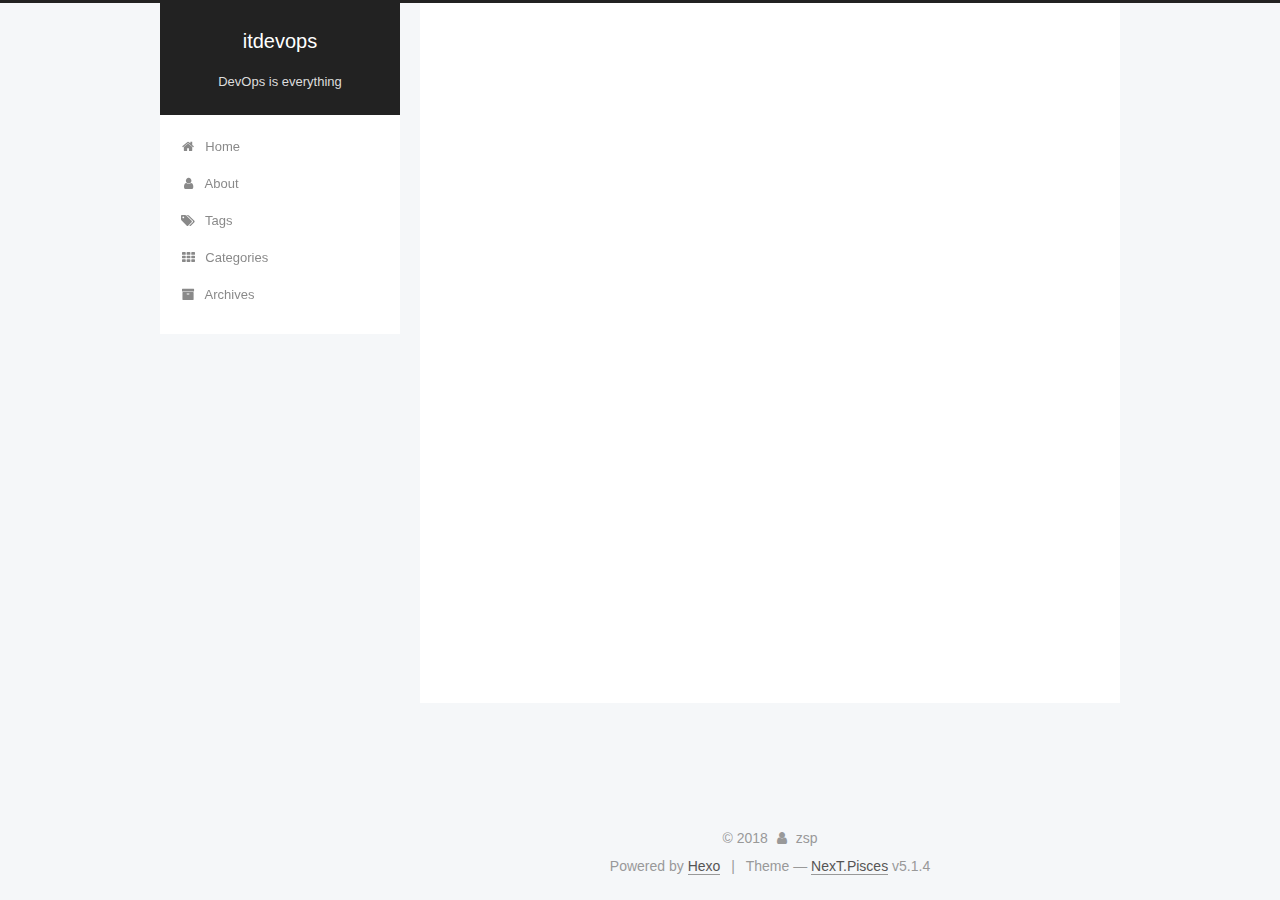
<file: archives/index.html>
<!DOCTYPE html>



  


<html class="theme-next pisces use-motion" lang="zh-CN">
<head>
  <meta charset="UTF-8"/>
<meta http-equiv="X-UA-Compatible" content="IE=edge" />
<meta name="viewport" content="width=device-width, initial-scale=1, maximum-scale=1"/>
<meta name="theme-color" content="#222">









<meta http-equiv="Cache-Control" content="no-transform" />
<meta http-equiv="Cache-Control" content="no-siteapp" />
















  
  
  <link href="/lib/fancybox/source/jquery.fancybox.css?v=2.1.5" rel="stylesheet" type="text/css" />







<link href="/lib/font-awesome/css/font-awesome.min.css?v=4.6.2" rel="stylesheet" type="text/css" />

<link href="/css/main.css?v=5.1.4" rel="stylesheet" type="text/css" />


  <link rel="apple-touch-icon" sizes="180x180" href="/images/apple-touch-icon-next.png?v=5.1.4">


  <link rel="icon" type="image/png" sizes="32x32" href="/images/favicon-32x32-next.png?v=5.1.4">


  <link rel="icon" type="image/png" sizes="16x16" href="/images/favicon-16x16-next.png?v=5.1.4">


  <link rel="mask-icon" href="/images/logo.svg?v=5.1.4" color="#222">





  <meta name="keywords" content="Hexo, NexT" />










<meta name="description" content="From Zero to the DevOps">
<meta property="og:type" content="website">
<meta property="og:title" content="itdevops">
<meta property="og:url" content="http://yoursite.com/archives/index.html">
<meta property="og:site_name" content="itdevops">
<meta property="og:description" content="From Zero to the DevOps">
<meta property="og:locale" content="zh-CN">
<meta name="twitter:card" content="summary">
<meta name="twitter:title" content="itdevops">
<meta name="twitter:description" content="From Zero to the DevOps">



<script type="text/javascript" id="hexo.configurations">
  var NexT = window.NexT || {};
  var CONFIG = {
    root: '/',
    scheme: 'Pisces',
    version: '5.1.4',
    sidebar: {"position":"left","display":"post","offset":12,"b2t":false,"scrollpercent":false,"onmobile":false},
    fancybox: true,
    tabs: true,
    motion: {"enable":true,"async":false,"transition":{"post_block":"fadeIn","post_header":"slideDownIn","post_body":"slideDownIn","coll_header":"slideLeftIn","sidebar":"slideUpIn"}},
    duoshuo: {
      userId: '0',
      author: 'Author'
    },
    algolia: {
      applicationID: '',
      apiKey: '',
      indexName: '',
      hits: {"per_page":10},
      labels: {"input_placeholder":"Search for Posts","hits_empty":"We didn't find any results for the search: ${query}","hits_stats":"${hits} results found in ${time} ms"}
    }
  };
</script>



  <link rel="canonical" href="http://yoursite.com/archives/"/>





  <title>Archive | itdevops</title>
  








</head>

<body itemscope itemtype="http://schema.org/WebPage" lang="zh-CN">

  
  
    
  

  <div class="container sidebar-position-left page-archive">
    <div class="headband"></div>

    <header id="header" class="header" itemscope itemtype="http://schema.org/WPHeader">
      <div class="header-inner"><div class="site-brand-wrapper">
  <div class="site-meta ">
    

    <div class="custom-logo-site-title">
      <a href="/"  class="brand" rel="start">
        <span class="logo-line-before"><i></i></span>
        <span class="site-title">itdevops</span>
        <span class="logo-line-after"><i></i></span>
      </a>
    </div>
      
        <p class="site-subtitle">DevOps is everything</p>
      
  </div>

  <div class="site-nav-toggle">
    <button>
      <span class="btn-bar"></span>
      <span class="btn-bar"></span>
      <span class="btn-bar"></span>
    </button>
  </div>
</div>

<nav class="site-nav">
  

  
    <ul id="menu" class="menu">
      
        
        <li class="menu-item menu-item-home">
          <a href="/" rel="section">
            
              <i class="menu-item-icon fa fa-fw fa-home"></i> <br />
            
            Home
          </a>
        </li>
      
        
        <li class="menu-item menu-item-about">
          <a href="/about/" rel="section">
            
              <i class="menu-item-icon fa fa-fw fa-user"></i> <br />
            
            About
          </a>
        </li>
      
        
        <li class="menu-item menu-item-tags">
          <a href="/tags/" rel="section">
            
              <i class="menu-item-icon fa fa-fw fa-tags"></i> <br />
            
            Tags
          </a>
        </li>
      
        
        <li class="menu-item menu-item-categories">
          <a href="/categories/" rel="section">
            
              <i class="menu-item-icon fa fa-fw fa-th"></i> <br />
            
            Categories
          </a>
        </li>
      
        
        <li class="menu-item menu-item-archives">
          <a href="/archives/" rel="section">
            
              <i class="menu-item-icon fa fa-fw fa-archive"></i> <br />
            
            Archives
          </a>
        </li>
      

      
    </ul>
  

  
</nav>



 </div>
    </header>

    <main id="main" class="main">
      <div class="main-inner">
        <div class="content-wrap">
          <div id="content" class="content">
            

  
  
  
  <div class="post-block archive">
    <div id="posts" class="posts-collapse">
      <span class="archive-move-on"></span>

      <span class="archive-page-counter">
        
        
        
          
        
        Um..! 4 posts in total. Keep on posting.
      </span>

      

        
        
        

        
          
          <div class="collection-title">
            <h1 class="archive-year" id="archive-year-2018">2018</h1>
          </div>
        
        

        

  <article class="post post-type-normal" itemscope itemtype="http://schema.org/Article">
    <header class="post-header">

      <h2 class="post-title">
        
            <a class="post-title-link" href="/2018/06/22/数据挖掘/" itemprop="url">
              
                <span itemprop="name">数据挖掘</span>
              
            </a>
        
      </h2>

      <div class="post-meta">
        <time class="post-time" itemprop="dateCreated"
              datetime="2018-06-22T22:25:32+08:00"
              content="2018-06-22" >
          06-22
        </time>
      </div>

    </header>
  </article>



      

        
        
        

        
        

        

  <article class="post post-type-normal" itemscope itemtype="http://schema.org/Article">
    <header class="post-header">

      <h2 class="post-title">
        
            <a class="post-title-link" href="/2018/06/22/数据挖掘人员与技能/" itemprop="url">
              
                <span itemprop="name">数据挖掘人员与技能</span>
              
            </a>
        
      </h2>

      <div class="post-meta">
        <time class="post-time" itemprop="dateCreated"
              datetime="2018-06-22T20:51:07+08:00"
              content="2018-06-22" >
          06-22
        </time>
      </div>

    </header>
  </article>



      

        
        
        

        
        

        

  <article class="post post-type-normal" itemscope itemtype="http://schema.org/Article">
    <header class="post-header">

      <h2 class="post-title">
        
            <a class="post-title-link" href="/2018/06/22/企业大数据的应用/" itemprop="url">
              
                <span itemprop="name">企业大数据的应用</span>
              
            </a>
        
      </h2>

      <div class="post-meta">
        <time class="post-time" itemprop="dateCreated"
              datetime="2018-06-22T15:19:40+08:00"
              content="2018-06-22" >
          06-22
        </time>
      </div>

    </header>
  </article>



      

        
        
        

        
        

        

  <article class="post post-type-normal" itemscope itemtype="http://schema.org/Article">
    <header class="post-header">

      <h2 class="post-title">
        
            <a class="post-title-link" href="/2018/03/20/学习计划/" itemprop="url">
              
                <span itemprop="name">学习计划</span>
              
            </a>
        
      </h2>

      <div class="post-meta">
        <time class="post-time" itemprop="dateCreated"
              datetime="2018-03-20T20:51:07+08:00"
              content="2018-03-20" >
          03-20
        </time>
      </div>

    </header>
  </article>



      

    </div>
  </div>
  
  
  

  



          </div>
          


          

        </div>
        
          
  
  <div class="sidebar-toggle">
    <div class="sidebar-toggle-line-wrap">
      <span class="sidebar-toggle-line sidebar-toggle-line-first"></span>
      <span class="sidebar-toggle-line sidebar-toggle-line-middle"></span>
      <span class="sidebar-toggle-line sidebar-toggle-line-last"></span>
    </div>
  </div>

  <aside id="sidebar" class="sidebar">
    
    <div class="sidebar-inner">

      

      

      <section class="site-overview-wrap sidebar-panel sidebar-panel-active">
        <div class="site-overview">
          <div class="site-author motion-element" itemprop="author" itemscope itemtype="http://schema.org/Person">
            
              <p class="site-author-name" itemprop="name">zsp</p>
              <p class="site-description motion-element" itemprop="description">From Zero to the DevOps</p>
          </div>

          <nav class="site-state motion-element">

            
              <div class="site-state-item site-state-posts">
              
                <a href="/archives/">
              
                  <span class="site-state-item-count">4</span>
                  <span class="site-state-item-name">posts</span>
                </a>
              </div>
            

            

            
              
              
              <div class="site-state-item site-state-tags">
                
                  <span class="site-state-item-count">1</span>
                  <span class="site-state-item-name">tags</span>
                
              </div>
            

          </nav>

          

          

          
          

          
          

          

        </div>
      </section>

      

      

    </div>
  </aside>


        
      </div>
    </main>

    <footer id="footer" class="footer">
      <div class="footer-inner">
        <div class="copyright">&copy; <span itemprop="copyrightYear">2018</span>
  <span class="with-love">
    <i class="fa fa-user"></i>
  </span>
  <span class="author" itemprop="copyrightHolder">zsp</span>

  
</div>


  <div class="powered-by">Powered by <a class="theme-link" target="_blank" href="https://hexo.io">Hexo</a></div>



  <span class="post-meta-divider">|</span>



  <div class="theme-info">Theme &mdash; <a class="theme-link" target="_blank" href="https://github.com/iissnan/hexo-theme-next">NexT.Pisces</a> v5.1.4</div>




        







        
      </div>
    </footer>

    
      <div class="back-to-top">
        <i class="fa fa-arrow-up"></i>
        
      </div>
    

    

  </div>

  

<script type="text/javascript">
  if (Object.prototype.toString.call(window.Promise) !== '[object Function]') {
    window.Promise = null;
  }
</script>









  












  
  
    <script type="text/javascript" src="/lib/jquery/index.js?v=2.1.3"></script>
  

  
  
    <script type="text/javascript" src="/lib/fastclick/lib/fastclick.min.js?v=1.0.6"></script>
  

  
  
    <script type="text/javascript" src="/lib/jquery_lazyload/jquery.lazyload.js?v=1.9.7"></script>
  

  
  
    <script type="text/javascript" src="/lib/velocity/velocity.min.js?v=1.2.1"></script>
  

  
  
    <script type="text/javascript" src="/lib/velocity/velocity.ui.min.js?v=1.2.1"></script>
  

  
  
    <script type="text/javascript" src="/lib/fancybox/source/jquery.fancybox.pack.js?v=2.1.5"></script>
  


  


  <script type="text/javascript" src="/js/src/utils.js?v=5.1.4"></script>

  <script type="text/javascript" src="/js/src/motion.js?v=5.1.4"></script>



  
  


  <script type="text/javascript" src="/js/src/affix.js?v=5.1.4"></script>

  <script type="text/javascript" src="/js/src/schemes/pisces.js?v=5.1.4"></script>



  

  


  <script type="text/javascript" src="/js/src/bootstrap.js?v=5.1.4"></script>



  


  




	





  





  












  





  

  

  

  
  

  

  

  

</body>
</html>
</file>
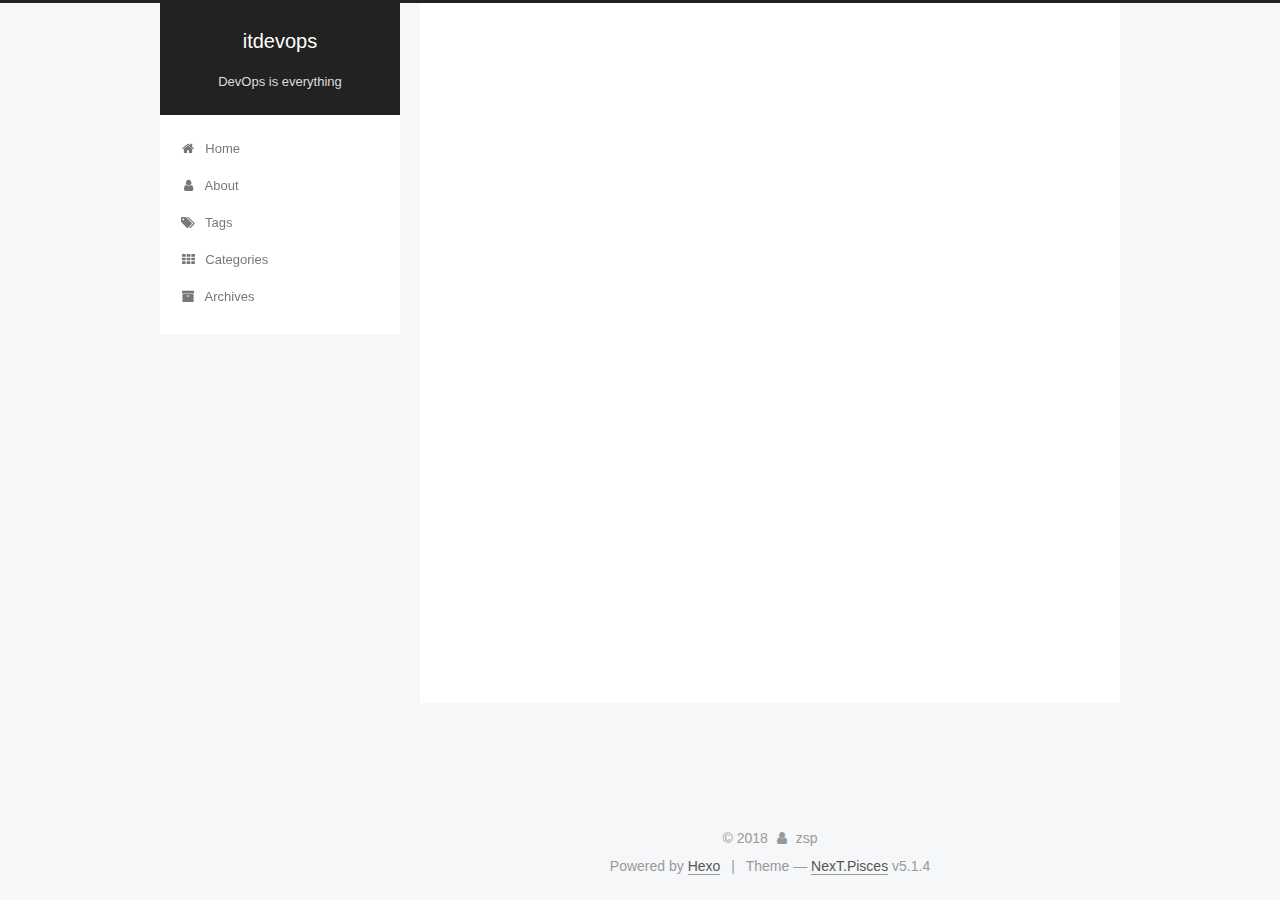
<file: archives/2018/index.html>
<!DOCTYPE html>



  


<html class="theme-next pisces use-motion" lang="zh-CN">
<head>
  <meta charset="UTF-8"/>
<meta http-equiv="X-UA-Compatible" content="IE=edge" />
<meta name="viewport" content="width=device-width, initial-scale=1, maximum-scale=1"/>
<meta name="theme-color" content="#222">









<meta http-equiv="Cache-Control" content="no-transform" />
<meta http-equiv="Cache-Control" content="no-siteapp" />
















  
  
  <link href="/lib/fancybox/source/jquery.fancybox.css?v=2.1.5" rel="stylesheet" type="text/css" />







<link href="/lib/font-awesome/css/font-awesome.min.css?v=4.6.2" rel="stylesheet" type="text/css" />

<link href="/css/main.css?v=5.1.4" rel="stylesheet" type="text/css" />


  <link rel="apple-touch-icon" sizes="180x180" href="/images/apple-touch-icon-next.png?v=5.1.4">


  <link rel="icon" type="image/png" sizes="32x32" href="/images/favicon-32x32-next.png?v=5.1.4">


  <link rel="icon" type="image/png" sizes="16x16" href="/images/favicon-16x16-next.png?v=5.1.4">


  <link rel="mask-icon" href="/images/logo.svg?v=5.1.4" color="#222">





  <meta name="keywords" content="Hexo, NexT" />










<meta name="description" content="From Zero to the DevOps">
<meta property="og:type" content="website">
<meta property="og:title" content="itdevops">
<meta property="og:url" content="http://yoursite.com/archives/2018/index.html">
<meta property="og:site_name" content="itdevops">
<meta property="og:description" content="From Zero to the DevOps">
<meta property="og:locale" content="zh-CN">
<meta name="twitter:card" content="summary">
<meta name="twitter:title" content="itdevops">
<meta name="twitter:description" content="From Zero to the DevOps">



<script type="text/javascript" id="hexo.configurations">
  var NexT = window.NexT || {};
  var CONFIG = {
    root: '/',
    scheme: 'Pisces',
    version: '5.1.4',
    sidebar: {"position":"left","display":"post","offset":12,"b2t":false,"scrollpercent":false,"onmobile":false},
    fancybox: true,
    tabs: true,
    motion: {"enable":true,"async":false,"transition":{"post_block":"fadeIn","post_header":"slideDownIn","post_body":"slideDownIn","coll_header":"slideLeftIn","sidebar":"slideUpIn"}},
    duoshuo: {
      userId: '0',
      author: 'Author'
    },
    algolia: {
      applicationID: '',
      apiKey: '',
      indexName: '',
      hits: {"per_page":10},
      labels: {"input_placeholder":"Search for Posts","hits_empty":"We didn't find any results for the search: ${query}","hits_stats":"${hits} results found in ${time} ms"}
    }
  };
</script>



  <link rel="canonical" href="http://yoursite.com/archives/2018/"/>





  <title>Archive | itdevops</title>
  








</head>

<body itemscope itemtype="http://schema.org/WebPage" lang="zh-CN">

  
  
    
  

  <div class="container sidebar-position-left page-archive">
    <div class="headband"></div>

    <header id="header" class="header" itemscope itemtype="http://schema.org/WPHeader">
      <div class="header-inner"><div class="site-brand-wrapper">
  <div class="site-meta ">
    

    <div class="custom-logo-site-title">
      <a href="/"  class="brand" rel="start">
        <span class="logo-line-before"><i></i></span>
        <span class="site-title">itdevops</span>
        <span class="logo-line-after"><i></i></span>
      </a>
    </div>
      
        <p class="site-subtitle">DevOps is everything</p>
      
  </div>

  <div class="site-nav-toggle">
    <button>
      <span class="btn-bar"></span>
      <span class="btn-bar"></span>
      <span class="btn-bar"></span>
    </button>
  </div>
</div>

<nav class="site-nav">
  

  
    <ul id="menu" class="menu">
      
        
        <li class="menu-item menu-item-home">
          <a href="/" rel="section">
            
              <i class="menu-item-icon fa fa-fw fa-home"></i> <br />
            
            Home
          </a>
        </li>
      
        
        <li class="menu-item menu-item-about">
          <a href="/about/" rel="section">
            
              <i class="menu-item-icon fa fa-fw fa-user"></i> <br />
            
            About
          </a>
        </li>
      
        
        <li class="menu-item menu-item-tags">
          <a href="/tags/" rel="section">
            
              <i class="menu-item-icon fa fa-fw fa-tags"></i> <br />
            
            Tags
          </a>
        </li>
      
        
        <li class="menu-item menu-item-categories">
          <a href="/categories/" rel="section">
            
              <i class="menu-item-icon fa fa-fw fa-th"></i> <br />
            
            Categories
          </a>
        </li>
      
        
        <li class="menu-item menu-item-archives">
          <a href="/archives/" rel="section">
            
              <i class="menu-item-icon fa fa-fw fa-archive"></i> <br />
            
            Archives
          </a>
        </li>
      

      
    </ul>
  

  
</nav>



 </div>
    </header>

    <main id="main" class="main">
      <div class="main-inner">
        <div class="content-wrap">
          <div id="content" class="content">
            

  
  
  
  <div class="post-block archive">
    <div id="posts" class="posts-collapse">
      <span class="archive-move-on"></span>

      <span class="archive-page-counter">
        
        
        
          
        
        Um..! 4 posts in total. Keep on posting.
      </span>

      

        
        
        

        
          
          <div class="collection-title">
            <h1 class="archive-year" id="archive-year-2018">2018</h1>
          </div>
        
        

        

  <article class="post post-type-normal" itemscope itemtype="http://schema.org/Article">
    <header class="post-header">

      <h2 class="post-title">
        
            <a class="post-title-link" href="/2018/06/22/数据挖掘/" itemprop="url">
              
                <span itemprop="name">数据挖掘</span>
              
            </a>
        
      </h2>

      <div class="post-meta">
        <time class="post-time" itemprop="dateCreated"
              datetime="2018-06-22T22:25:32+08:00"
              content="2018-06-22" >
          06-22
        </time>
      </div>

    </header>
  </article>



      

        
        
        

        
        

        

  <article class="post post-type-normal" itemscope itemtype="http://schema.org/Article">
    <header class="post-header">

      <h2 class="post-title">
        
            <a class="post-title-link" href="/2018/06/22/数据挖掘人员与技能/" itemprop="url">
              
                <span itemprop="name">数据挖掘人员与技能</span>
              
            </a>
        
      </h2>

      <div class="post-meta">
        <time class="post-time" itemprop="dateCreated"
              datetime="2018-06-22T20:51:07+08:00"
              content="2018-06-22" >
          06-22
        </time>
      </div>

    </header>
  </article>



      

        
        
        

        
        

        

  <article class="post post-type-normal" itemscope itemtype="http://schema.org/Article">
    <header class="post-header">

      <h2 class="post-title">
        
            <a class="post-title-link" href="/2018/06/22/企业大数据的应用/" itemprop="url">
              
                <span itemprop="name">企业大数据的应用</span>
              
            </a>
        
      </h2>

      <div class="post-meta">
        <time class="post-time" itemprop="dateCreated"
              datetime="2018-06-22T15:19:40+08:00"
              content="2018-06-22" >
          06-22
        </time>
      </div>

    </header>
  </article>



      

        
        
        

        
        

        

  <article class="post post-type-normal" itemscope itemtype="http://schema.org/Article">
    <header class="post-header">

      <h2 class="post-title">
        
            <a class="post-title-link" href="/2018/03/20/学习计划/" itemprop="url">
              
                <span itemprop="name">学习计划</span>
              
            </a>
        
      </h2>

      <div class="post-meta">
        <time class="post-time" itemprop="dateCreated"
              datetime="2018-03-20T20:51:07+08:00"
              content="2018-03-20" >
          03-20
        </time>
      </div>

    </header>
  </article>



      

    </div>
  </div>
  
  
  

  



          </div>
          


          

        </div>
        
          
  
  <div class="sidebar-toggle">
    <div class="sidebar-toggle-line-wrap">
      <span class="sidebar-toggle-line sidebar-toggle-line-first"></span>
      <span class="sidebar-toggle-line sidebar-toggle-line-middle"></span>
      <span class="sidebar-toggle-line sidebar-toggle-line-last"></span>
    </div>
  </div>

  <aside id="sidebar" class="sidebar">
    
    <div class="sidebar-inner">

      

      

      <section class="site-overview-wrap sidebar-panel sidebar-panel-active">
        <div class="site-overview">
          <div class="site-author motion-element" itemprop="author" itemscope itemtype="http://schema.org/Person">
            
              <p class="site-author-name" itemprop="name">zsp</p>
              <p class="site-description motion-element" itemprop="description">From Zero to the DevOps</p>
          </div>

          <nav class="site-state motion-element">

            
              <div class="site-state-item site-state-posts">
              
                <a href="/archives/">
              
                  <span class="site-state-item-count">4</span>
                  <span class="site-state-item-name">posts</span>
                </a>
              </div>
            

            

            
              
              
              <div class="site-state-item site-state-tags">
                
                  <span class="site-state-item-count">1</span>
                  <span class="site-state-item-name">tags</span>
                
              </div>
            

          </nav>

          

          

          
          

          
          

          

        </div>
      </section>

      

      

    </div>
  </aside>


        
      </div>
    </main>

    <footer id="footer" class="footer">
      <div class="footer-inner">
        <div class="copyright">&copy; <span itemprop="copyrightYear">2018</span>
  <span class="with-love">
    <i class="fa fa-user"></i>
  </span>
  <span class="author" itemprop="copyrightHolder">zsp</span>

  
</div>


  <div class="powered-by">Powered by <a class="theme-link" target="_blank" href="https://hexo.io">Hexo</a></div>



  <span class="post-meta-divider">|</span>



  <div class="theme-info">Theme &mdash; <a class="theme-link" target="_blank" href="https://github.com/iissnan/hexo-theme-next">NexT.Pisces</a> v5.1.4</div>




        







        
      </div>
    </footer>

    
      <div class="back-to-top">
        <i class="fa fa-arrow-up"></i>
        
      </div>
    

    

  </div>

  

<script type="text/javascript">
  if (Object.prototype.toString.call(window.Promise) !== '[object Function]') {
    window.Promise = null;
  }
</script>









  












  
  
    <script type="text/javascript" src="/lib/jquery/index.js?v=2.1.3"></script>
  

  
  
    <script type="text/javascript" src="/lib/fastclick/lib/fastclick.min.js?v=1.0.6"></script>
  

  
  
    <script type="text/javascript" src="/lib/jquery_lazyload/jquery.lazyload.js?v=1.9.7"></script>
  

  
  
    <script type="text/javascript" src="/lib/velocity/velocity.min.js?v=1.2.1"></script>
  

  
  
    <script type="text/javascript" src="/lib/velocity/velocity.ui.min.js?v=1.2.1"></script>
  

  
  
    <script type="text/javascript" src="/lib/fancybox/source/jquery.fancybox.pack.js?v=2.1.5"></script>
  


  


  <script type="text/javascript" src="/js/src/utils.js?v=5.1.4"></script>

  <script type="text/javascript" src="/js/src/motion.js?v=5.1.4"></script>



  
  


  <script type="text/javascript" src="/js/src/affix.js?v=5.1.4"></script>

  <script type="text/javascript" src="/js/src/schemes/pisces.js?v=5.1.4"></script>



  

  


  <script type="text/javascript" src="/js/src/bootstrap.js?v=5.1.4"></script>



  


  




	





  





  












  





  

  

  

  
  

  

  

  

</body>
</html>
</file>
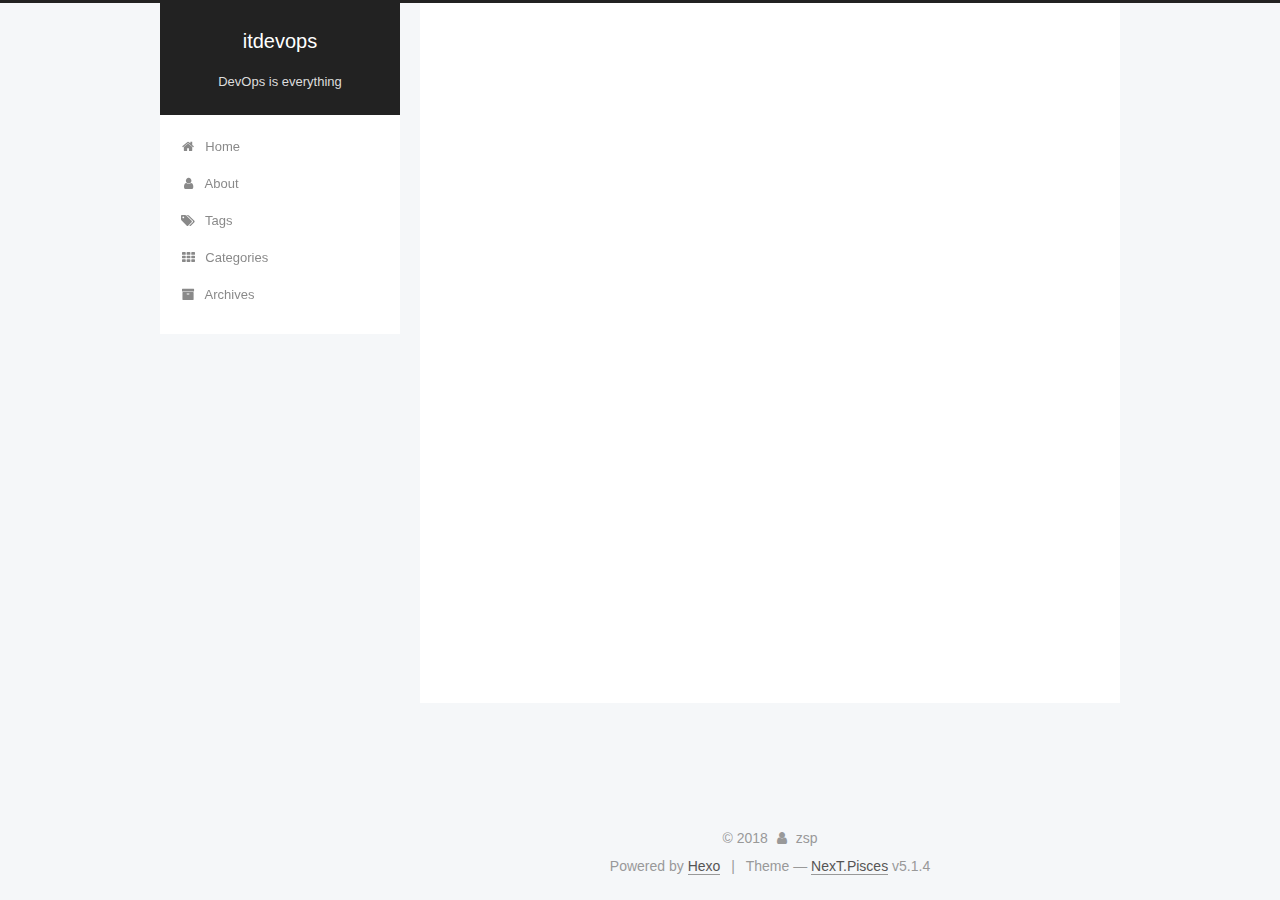
<file: tags/Big-Data/index.html>
<!DOCTYPE html>



  


<html class="theme-next pisces use-motion" lang="zh-CN">
<head>
  <meta charset="UTF-8"/>
<meta http-equiv="X-UA-Compatible" content="IE=edge" />
<meta name="viewport" content="width=device-width, initial-scale=1, maximum-scale=1"/>
<meta name="theme-color" content="#222">









<meta http-equiv="Cache-Control" content="no-transform" />
<meta http-equiv="Cache-Control" content="no-siteapp" />
















  
  
  <link href="/lib/fancybox/source/jquery.fancybox.css?v=2.1.5" rel="stylesheet" type="text/css" />







<link href="/lib/font-awesome/css/font-awesome.min.css?v=4.6.2" rel="stylesheet" type="text/css" />

<link href="/css/main.css?v=5.1.4" rel="stylesheet" type="text/css" />


  <link rel="apple-touch-icon" sizes="180x180" href="/images/apple-touch-icon-next.png?v=5.1.4">


  <link rel="icon" type="image/png" sizes="32x32" href="/images/favicon-32x32-next.png?v=5.1.4">


  <link rel="icon" type="image/png" sizes="16x16" href="/images/favicon-16x16-next.png?v=5.1.4">


  <link rel="mask-icon" href="/images/logo.svg?v=5.1.4" color="#222">





  <meta name="keywords" content="Hexo, NexT" />










<meta name="description" content="From Zero to the DevOps">
<meta property="og:type" content="website">
<meta property="og:title" content="itdevops">
<meta property="og:url" content="http://yoursite.com/tags/Big-Data/index.html">
<meta property="og:site_name" content="itdevops">
<meta property="og:description" content="From Zero to the DevOps">
<meta property="og:locale" content="zh-CN">
<meta name="twitter:card" content="summary">
<meta name="twitter:title" content="itdevops">
<meta name="twitter:description" content="From Zero to the DevOps">



<script type="text/javascript" id="hexo.configurations">
  var NexT = window.NexT || {};
  var CONFIG = {
    root: '/',
    scheme: 'Pisces',
    version: '5.1.4',
    sidebar: {"position":"left","display":"post","offset":12,"b2t":false,"scrollpercent":false,"onmobile":false},
    fancybox: true,
    tabs: true,
    motion: {"enable":true,"async":false,"transition":{"post_block":"fadeIn","post_header":"slideDownIn","post_body":"slideDownIn","coll_header":"slideLeftIn","sidebar":"slideUpIn"}},
    duoshuo: {
      userId: '0',
      author: 'Author'
    },
    algolia: {
      applicationID: '',
      apiKey: '',
      indexName: '',
      hits: {"per_page":10},
      labels: {"input_placeholder":"Search for Posts","hits_empty":"We didn't find any results for the search: ${query}","hits_stats":"${hits} results found in ${time} ms"}
    }
  };
</script>



  <link rel="canonical" href="http://yoursite.com/tags/Big-Data/"/>





  <title>Tag: Big Data | itdevops</title>
  








</head>

<body itemscope itemtype="http://schema.org/WebPage" lang="zh-CN">

  
  
    
  

  <div class="container sidebar-position-left ">
    <div class="headband"></div>

    <header id="header" class="header" itemscope itemtype="http://schema.org/WPHeader">
      <div class="header-inner"><div class="site-brand-wrapper">
  <div class="site-meta ">
    

    <div class="custom-logo-site-title">
      <a href="/"  class="brand" rel="start">
        <span class="logo-line-before"><i></i></span>
        <span class="site-title">itdevops</span>
        <span class="logo-line-after"><i></i></span>
      </a>
    </div>
      
        <p class="site-subtitle">DevOps is everything</p>
      
  </div>

  <div class="site-nav-toggle">
    <button>
      <span class="btn-bar"></span>
      <span class="btn-bar"></span>
      <span class="btn-bar"></span>
    </button>
  </div>
</div>

<nav class="site-nav">
  

  
    <ul id="menu" class="menu">
      
        
        <li class="menu-item menu-item-home">
          <a href="/" rel="section">
            
              <i class="menu-item-icon fa fa-fw fa-home"></i> <br />
            
            Home
          </a>
        </li>
      
        
        <li class="menu-item menu-item-about">
          <a href="/about/" rel="section">
            
              <i class="menu-item-icon fa fa-fw fa-user"></i> <br />
            
            About
          </a>
        </li>
      
        
        <li class="menu-item menu-item-tags">
          <a href="/tags/" rel="section">
            
              <i class="menu-item-icon fa fa-fw fa-tags"></i> <br />
            
            Tags
          </a>
        </li>
      
        
        <li class="menu-item menu-item-categories">
          <a href="/categories/" rel="section">
            
              <i class="menu-item-icon fa fa-fw fa-th"></i> <br />
            
            Categories
          </a>
        </li>
      
        
        <li class="menu-item menu-item-archives">
          <a href="/archives/" rel="section">
            
              <i class="menu-item-icon fa fa-fw fa-archive"></i> <br />
            
            Archives
          </a>
        </li>
      

      
    </ul>
  

  
</nav>



 </div>
    </header>

    <main id="main" class="main">
      <div class="main-inner">
        <div class="content-wrap">
          <div id="content" class="content">
            

  
  
  
  <div class="post-block tag">

    <div id="posts" class="posts-collapse">
      <div class="collection-title">
        <h1>Big Data<small>Tag</small>
        </h1>
      </div>

      
        

  <article class="post post-type-normal" itemscope itemtype="http://schema.org/Article">
    <header class="post-header">

      <h2 class="post-title">
        
            <a class="post-title-link" href="/2018/06/22/数据挖掘/" itemprop="url">
              
                <span itemprop="name">数据挖掘</span>
              
            </a>
        
      </h2>

      <div class="post-meta">
        <time class="post-time" itemprop="dateCreated"
              datetime="2018-06-22T22:25:32+08:00"
              content="2018-06-22" >
          06-22
        </time>
      </div>

    </header>
  </article>


      
        

  <article class="post post-type-normal" itemscope itemtype="http://schema.org/Article">
    <header class="post-header">

      <h2 class="post-title">
        
            <a class="post-title-link" href="/2018/06/22/数据挖掘人员与技能/" itemprop="url">
              
                <span itemprop="name">数据挖掘人员与技能</span>
              
            </a>
        
      </h2>

      <div class="post-meta">
        <time class="post-time" itemprop="dateCreated"
              datetime="2018-06-22T20:51:07+08:00"
              content="2018-06-22" >
          06-22
        </time>
      </div>

    </header>
  </article>


      
        

  <article class="post post-type-normal" itemscope itemtype="http://schema.org/Article">
    <header class="post-header">

      <h2 class="post-title">
        
            <a class="post-title-link" href="/2018/06/22/企业大数据的应用/" itemprop="url">
              
                <span itemprop="name">企业大数据的应用</span>
              
            </a>
        
      </h2>

      <div class="post-meta">
        <time class="post-time" itemprop="dateCreated"
              datetime="2018-06-22T15:19:40+08:00"
              content="2018-06-22" >
          06-22
        </time>
      </div>

    </header>
  </article>


      
    </div>

  </div>
  
  
  

  


          </div>
          


          

        </div>
        
          
  
  <div class="sidebar-toggle">
    <div class="sidebar-toggle-line-wrap">
      <span class="sidebar-toggle-line sidebar-toggle-line-first"></span>
      <span class="sidebar-toggle-line sidebar-toggle-line-middle"></span>
      <span class="sidebar-toggle-line sidebar-toggle-line-last"></span>
    </div>
  </div>

  <aside id="sidebar" class="sidebar">
    
    <div class="sidebar-inner">

      

      

      <section class="site-overview-wrap sidebar-panel sidebar-panel-active">
        <div class="site-overview">
          <div class="site-author motion-element" itemprop="author" itemscope itemtype="http://schema.org/Person">
            
              <p class="site-author-name" itemprop="name">zsp</p>
              <p class="site-description motion-element" itemprop="description">From Zero to the DevOps</p>
          </div>

          <nav class="site-state motion-element">

            
              <div class="site-state-item site-state-posts">
              
                <a href="/archives/">
              
                  <span class="site-state-item-count">4</span>
                  <span class="site-state-item-name">posts</span>
                </a>
              </div>
            

            

            
              
              
              <div class="site-state-item site-state-tags">
                
                  <span class="site-state-item-count">1</span>
                  <span class="site-state-item-name">tags</span>
                
              </div>
            

          </nav>

          

          

          
          

          
          

          

        </div>
      </section>

      

      

    </div>
  </aside>


        
      </div>
    </main>

    <footer id="footer" class="footer">
      <div class="footer-inner">
        <div class="copyright">&copy; <span itemprop="copyrightYear">2018</span>
  <span class="with-love">
    <i class="fa fa-user"></i>
  </span>
  <span class="author" itemprop="copyrightHolder">zsp</span>

  
</div>


  <div class="powered-by">Powered by <a class="theme-link" target="_blank" href="https://hexo.io">Hexo</a></div>



  <span class="post-meta-divider">|</span>



  <div class="theme-info">Theme &mdash; <a class="theme-link" target="_blank" href="https://github.com/iissnan/hexo-theme-next">NexT.Pisces</a> v5.1.4</div>




        







        
      </div>
    </footer>

    
      <div class="back-to-top">
        <i class="fa fa-arrow-up"></i>
        
      </div>
    

    

  </div>

  

<script type="text/javascript">
  if (Object.prototype.toString.call(window.Promise) !== '[object Function]') {
    window.Promise = null;
  }
</script>









  












  
  
    <script type="text/javascript" src="/lib/jquery/index.js?v=2.1.3"></script>
  

  
  
    <script type="text/javascript" src="/lib/fastclick/lib/fastclick.min.js?v=1.0.6"></script>
  

  
  
    <script type="text/javascript" src="/lib/jquery_lazyload/jquery.lazyload.js?v=1.9.7"></script>
  

  
  
    <script type="text/javascript" src="/lib/velocity/velocity.min.js?v=1.2.1"></script>
  

  
  
    <script type="text/javascript" src="/lib/velocity/velocity.ui.min.js?v=1.2.1"></script>
  

  
  
    <script type="text/javascript" src="/lib/fancybox/source/jquery.fancybox.pack.js?v=2.1.5"></script>
  


  


  <script type="text/javascript" src="/js/src/utils.js?v=5.1.4"></script>

  <script type="text/javascript" src="/js/src/motion.js?v=5.1.4"></script>



  
  


  <script type="text/javascript" src="/js/src/affix.js?v=5.1.4"></script>

  <script type="text/javascript" src="/js/src/schemes/pisces.js?v=5.1.4"></script>



  

  


  <script type="text/javascript" src="/js/src/bootstrap.js?v=5.1.4"></script>



  


  




	





  





  












  





  

  

  

  
  

  

  

  

</body>
</html>
</file>
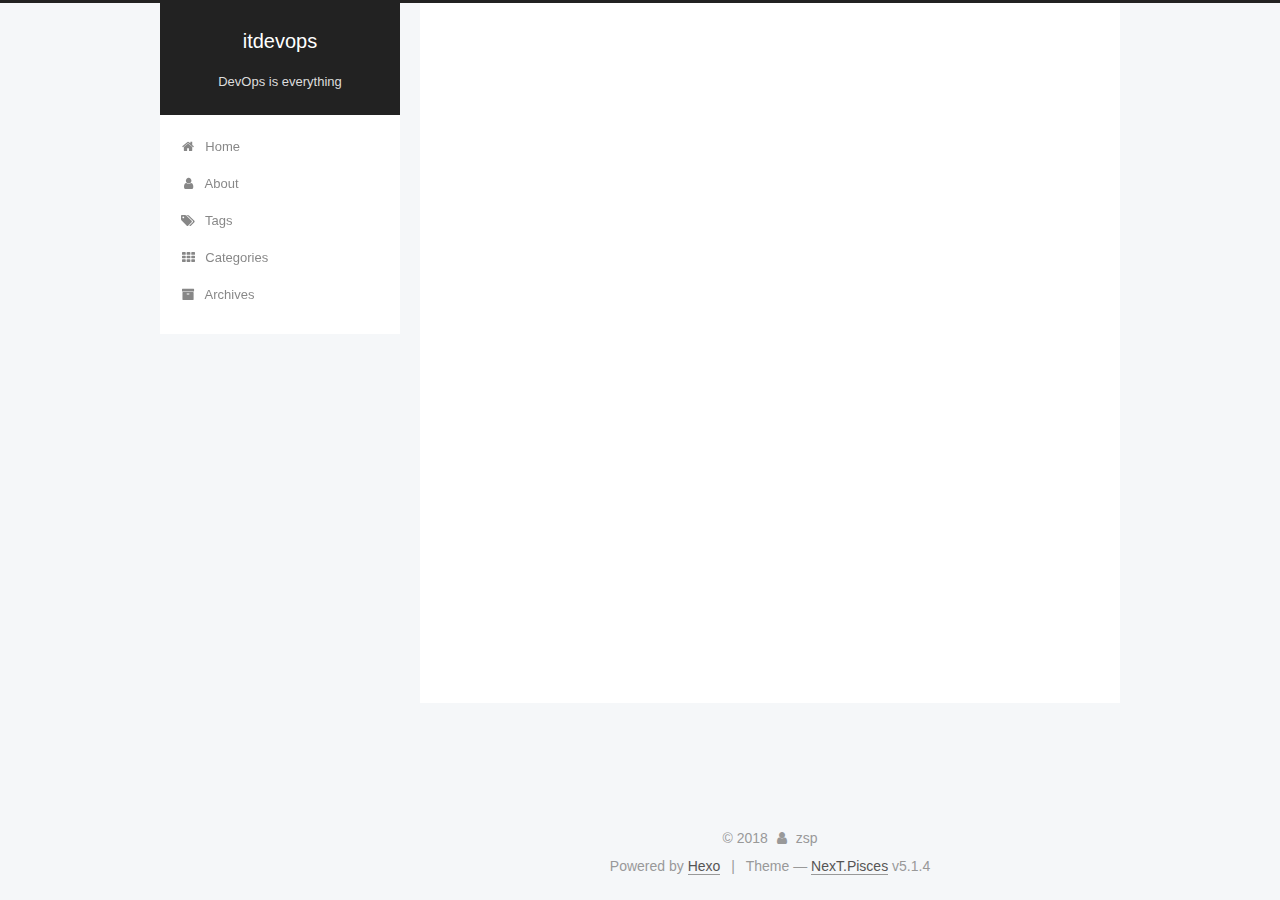
<file: archives/2018/03/index.html>
<!DOCTYPE html>



  


<html class="theme-next pisces use-motion" lang="zh-CN">
<head>
  <meta charset="UTF-8"/>
<meta http-equiv="X-UA-Compatible" content="IE=edge" />
<meta name="viewport" content="width=device-width, initial-scale=1, maximum-scale=1"/>
<meta name="theme-color" content="#222">









<meta http-equiv="Cache-Control" content="no-transform" />
<meta http-equiv="Cache-Control" content="no-siteapp" />
















  
  
  <link href="/lib/fancybox/source/jquery.fancybox.css?v=2.1.5" rel="stylesheet" type="text/css" />







<link href="/lib/font-awesome/css/font-awesome.min.css?v=4.6.2" rel="stylesheet" type="text/css" />

<link href="/css/main.css?v=5.1.4" rel="stylesheet" type="text/css" />


  <link rel="apple-touch-icon" sizes="180x180" href="/images/apple-touch-icon-next.png?v=5.1.4">


  <link rel="icon" type="image/png" sizes="32x32" href="/images/favicon-32x32-next.png?v=5.1.4">


  <link rel="icon" type="image/png" sizes="16x16" href="/images/favicon-16x16-next.png?v=5.1.4">


  <link rel="mask-icon" href="/images/logo.svg?v=5.1.4" color="#222">





  <meta name="keywords" content="Hexo, NexT" />










<meta name="description" content="From Zero to the DevOps">
<meta property="og:type" content="website">
<meta property="og:title" content="itdevops">
<meta property="og:url" content="http://yoursite.com/archives/2018/03/index.html">
<meta property="og:site_name" content="itdevops">
<meta property="og:description" content="From Zero to the DevOps">
<meta property="og:locale" content="zh-CN">
<meta name="twitter:card" content="summary">
<meta name="twitter:title" content="itdevops">
<meta name="twitter:description" content="From Zero to the DevOps">



<script type="text/javascript" id="hexo.configurations">
  var NexT = window.NexT || {};
  var CONFIG = {
    root: '/',
    scheme: 'Pisces',
    version: '5.1.4',
    sidebar: {"position":"left","display":"post","offset":12,"b2t":false,"scrollpercent":false,"onmobile":false},
    fancybox: true,
    tabs: true,
    motion: {"enable":true,"async":false,"transition":{"post_block":"fadeIn","post_header":"slideDownIn","post_body":"slideDownIn","coll_header":"slideLeftIn","sidebar":"slideUpIn"}},
    duoshuo: {
      userId: '0',
      author: 'Author'
    },
    algolia: {
      applicationID: '',
      apiKey: '',
      indexName: '',
      hits: {"per_page":10},
      labels: {"input_placeholder":"Search for Posts","hits_empty":"We didn't find any results for the search: ${query}","hits_stats":"${hits} results found in ${time} ms"}
    }
  };
</script>



  <link rel="canonical" href="http://yoursite.com/archives/2018/03/"/>





  <title>Archive | itdevops</title>
  








</head>

<body itemscope itemtype="http://schema.org/WebPage" lang="zh-CN">

  
  
    
  

  <div class="container sidebar-position-left page-archive">
    <div class="headband"></div>

    <header id="header" class="header" itemscope itemtype="http://schema.org/WPHeader">
      <div class="header-inner"><div class="site-brand-wrapper">
  <div class="site-meta ">
    

    <div class="custom-logo-site-title">
      <a href="/"  class="brand" rel="start">
        <span class="logo-line-before"><i></i></span>
        <span class="site-title">itdevops</span>
        <span class="logo-line-after"><i></i></span>
      </a>
    </div>
      
        <p class="site-subtitle">DevOps is everything</p>
      
  </div>

  <div class="site-nav-toggle">
    <button>
      <span class="btn-bar"></span>
      <span class="btn-bar"></span>
      <span class="btn-bar"></span>
    </button>
  </div>
</div>

<nav class="site-nav">
  

  
    <ul id="menu" class="menu">
      
        
        <li class="menu-item menu-item-home">
          <a href="/" rel="section">
            
              <i class="menu-item-icon fa fa-fw fa-home"></i> <br />
            
            Home
          </a>
        </li>
      
        
        <li class="menu-item menu-item-about">
          <a href="/about/" rel="section">
            
              <i class="menu-item-icon fa fa-fw fa-user"></i> <br />
            
            About
          </a>
        </li>
      
        
        <li class="menu-item menu-item-tags">
          <a href="/tags/" rel="section">
            
              <i class="menu-item-icon fa fa-fw fa-tags"></i> <br />
            
            Tags
          </a>
        </li>
      
        
        <li class="menu-item menu-item-categories">
          <a href="/categories/" rel="section">
            
              <i class="menu-item-icon fa fa-fw fa-th"></i> <br />
            
            Categories
          </a>
        </li>
      
        
        <li class="menu-item menu-item-archives">
          <a href="/archives/" rel="section">
            
              <i class="menu-item-icon fa fa-fw fa-archive"></i> <br />
            
            Archives
          </a>
        </li>
      

      
    </ul>
  

  
</nav>



 </div>
    </header>

    <main id="main" class="main">
      <div class="main-inner">
        <div class="content-wrap">
          <div id="content" class="content">
            

  
  
  
  <div class="post-block archive">
    <div id="posts" class="posts-collapse">
      <span class="archive-move-on"></span>

      <span class="archive-page-counter">
        
        
        
          
        
        Um..! 4 posts in total. Keep on posting.
      </span>

      

        
        
        

        
          
          <div class="collection-title">
            <h1 class="archive-year" id="archive-year-2018">2018</h1>
          </div>
        
        

        

  <article class="post post-type-normal" itemscope itemtype="http://schema.org/Article">
    <header class="post-header">

      <h2 class="post-title">
        
            <a class="post-title-link" href="/2018/03/20/学习计划/" itemprop="url">
              
                <span itemprop="name">学习计划</span>
              
            </a>
        
      </h2>

      <div class="post-meta">
        <time class="post-time" itemprop="dateCreated"
              datetime="2018-03-20T20:51:07+08:00"
              content="2018-03-20" >
          03-20
        </time>
      </div>

    </header>
  </article>



      

    </div>
  </div>
  
  
  

  



          </div>
          


          

        </div>
        
          
  
  <div class="sidebar-toggle">
    <div class="sidebar-toggle-line-wrap">
      <span class="sidebar-toggle-line sidebar-toggle-line-first"></span>
      <span class="sidebar-toggle-line sidebar-toggle-line-middle"></span>
      <span class="sidebar-toggle-line sidebar-toggle-line-last"></span>
    </div>
  </div>

  <aside id="sidebar" class="sidebar">
    
    <div class="sidebar-inner">

      

      

      <section class="site-overview-wrap sidebar-panel sidebar-panel-active">
        <div class="site-overview">
          <div class="site-author motion-element" itemprop="author" itemscope itemtype="http://schema.org/Person">
            
              <p class="site-author-name" itemprop="name">zsp</p>
              <p class="site-description motion-element" itemprop="description">From Zero to the DevOps</p>
          </div>

          <nav class="site-state motion-element">

            
              <div class="site-state-item site-state-posts">
              
                <a href="/archives/">
              
                  <span class="site-state-item-count">4</span>
                  <span class="site-state-item-name">posts</span>
                </a>
              </div>
            

            

            
              
              
              <div class="site-state-item site-state-tags">
                
                  <span class="site-state-item-count">1</span>
                  <span class="site-state-item-name">tags</span>
                
              </div>
            

          </nav>

          

          

          
          

          
          

          

        </div>
      </section>

      

      

    </div>
  </aside>


        
      </div>
    </main>

    <footer id="footer" class="footer">
      <div class="footer-inner">
        <div class="copyright">&copy; <span itemprop="copyrightYear">2018</span>
  <span class="with-love">
    <i class="fa fa-user"></i>
  </span>
  <span class="author" itemprop="copyrightHolder">zsp</span>

  
</div>


  <div class="powered-by">Powered by <a class="theme-link" target="_blank" href="https://hexo.io">Hexo</a></div>



  <span class="post-meta-divider">|</span>



  <div class="theme-info">Theme &mdash; <a class="theme-link" target="_blank" href="https://github.com/iissnan/hexo-theme-next">NexT.Pisces</a> v5.1.4</div>




        







        
      </div>
    </footer>

    
      <div class="back-to-top">
        <i class="fa fa-arrow-up"></i>
        
      </div>
    

    

  </div>

  

<script type="text/javascript">
  if (Object.prototype.toString.call(window.Promise) !== '[object Function]') {
    window.Promise = null;
  }
</script>









  












  
  
    <script type="text/javascript" src="/lib/jquery/index.js?v=2.1.3"></script>
  

  
  
    <script type="text/javascript" src="/lib/fastclick/lib/fastclick.min.js?v=1.0.6"></script>
  

  
  
    <script type="text/javascript" src="/lib/jquery_lazyload/jquery.lazyload.js?v=1.9.7"></script>
  

  
  
    <script type="text/javascript" src="/lib/velocity/velocity.min.js?v=1.2.1"></script>
  

  
  
    <script type="text/javascript" src="/lib/velocity/velocity.ui.min.js?v=1.2.1"></script>
  

  
  
    <script type="text/javascript" src="/lib/fancybox/source/jquery.fancybox.pack.js?v=2.1.5"></script>
  


  


  <script type="text/javascript" src="/js/src/utils.js?v=5.1.4"></script>

  <script type="text/javascript" src="/js/src/motion.js?v=5.1.4"></script>



  
  


  <script type="text/javascript" src="/js/src/affix.js?v=5.1.4"></script>

  <script type="text/javascript" src="/js/src/schemes/pisces.js?v=5.1.4"></script>



  

  


  <script type="text/javascript" src="/js/src/bootstrap.js?v=5.1.4"></script>



  


  




	





  





  












  





  

  

  

  
  

  

  

  

</body>
</html>
</file>
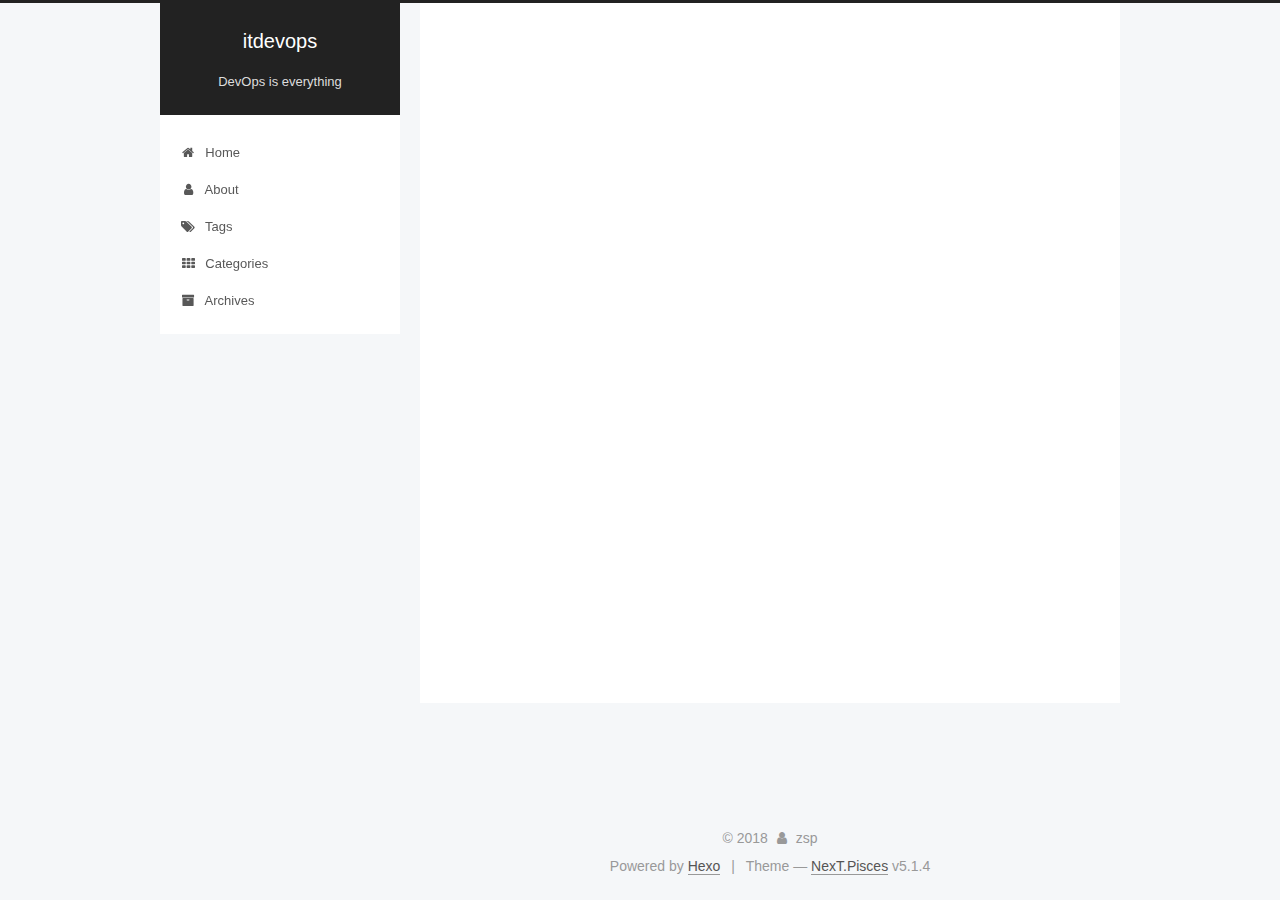
<file: archives/2018/06/index.html>
<!DOCTYPE html>



  


<html class="theme-next pisces use-motion" lang="zh-CN">
<head>
  <meta charset="UTF-8"/>
<meta http-equiv="X-UA-Compatible" content="IE=edge" />
<meta name="viewport" content="width=device-width, initial-scale=1, maximum-scale=1"/>
<meta name="theme-color" content="#222">









<meta http-equiv="Cache-Control" content="no-transform" />
<meta http-equiv="Cache-Control" content="no-siteapp" />
















  
  
  <link href="/lib/fancybox/source/jquery.fancybox.css?v=2.1.5" rel="stylesheet" type="text/css" />







<link href="/lib/font-awesome/css/font-awesome.min.css?v=4.6.2" rel="stylesheet" type="text/css" />

<link href="/css/main.css?v=5.1.4" rel="stylesheet" type="text/css" />


  <link rel="apple-touch-icon" sizes="180x180" href="/images/apple-touch-icon-next.png?v=5.1.4">


  <link rel="icon" type="image/png" sizes="32x32" href="/images/favicon-32x32-next.png?v=5.1.4">


  <link rel="icon" type="image/png" sizes="16x16" href="/images/favicon-16x16-next.png?v=5.1.4">


  <link rel="mask-icon" href="/images/logo.svg?v=5.1.4" color="#222">





  <meta name="keywords" content="Hexo, NexT" />










<meta name="description" content="From Zero to the DevOps">
<meta property="og:type" content="website">
<meta property="og:title" content="itdevops">
<meta property="og:url" content="http://yoursite.com/archives/2018/06/index.html">
<meta property="og:site_name" content="itdevops">
<meta property="og:description" content="From Zero to the DevOps">
<meta property="og:locale" content="zh-CN">
<meta name="twitter:card" content="summary">
<meta name="twitter:title" content="itdevops">
<meta name="twitter:description" content="From Zero to the DevOps">



<script type="text/javascript" id="hexo.configurations">
  var NexT = window.NexT || {};
  var CONFIG = {
    root: '/',
    scheme: 'Pisces',
    version: '5.1.4',
    sidebar: {"position":"left","display":"post","offset":12,"b2t":false,"scrollpercent":false,"onmobile":false},
    fancybox: true,
    tabs: true,
    motion: {"enable":true,"async":false,"transition":{"post_block":"fadeIn","post_header":"slideDownIn","post_body":"slideDownIn","coll_header":"slideLeftIn","sidebar":"slideUpIn"}},
    duoshuo: {
      userId: '0',
      author: 'Author'
    },
    algolia: {
      applicationID: '',
      apiKey: '',
      indexName: '',
      hits: {"per_page":10},
      labels: {"input_placeholder":"Search for Posts","hits_empty":"We didn't find any results for the search: ${query}","hits_stats":"${hits} results found in ${time} ms"}
    }
  };
</script>



  <link rel="canonical" href="http://yoursite.com/archives/2018/06/"/>





  <title>Archive | itdevops</title>
  








</head>

<body itemscope itemtype="http://schema.org/WebPage" lang="zh-CN">

  
  
    
  

  <div class="container sidebar-position-left page-archive">
    <div class="headband"></div>

    <header id="header" class="header" itemscope itemtype="http://schema.org/WPHeader">
      <div class="header-inner"><div class="site-brand-wrapper">
  <div class="site-meta ">
    

    <div class="custom-logo-site-title">
      <a href="/"  class="brand" rel="start">
        <span class="logo-line-before"><i></i></span>
        <span class="site-title">itdevops</span>
        <span class="logo-line-after"><i></i></span>
      </a>
    </div>
      
        <p class="site-subtitle">DevOps is everything</p>
      
  </div>

  <div class="site-nav-toggle">
    <button>
      <span class="btn-bar"></span>
      <span class="btn-bar"></span>
      <span class="btn-bar"></span>
    </button>
  </div>
</div>

<nav class="site-nav">
  

  
    <ul id="menu" class="menu">
      
        
        <li class="menu-item menu-item-home">
          <a href="/" rel="section">
            
              <i class="menu-item-icon fa fa-fw fa-home"></i> <br />
            
            Home
          </a>
        </li>
      
        
        <li class="menu-item menu-item-about">
          <a href="/about/" rel="section">
            
              <i class="menu-item-icon fa fa-fw fa-user"></i> <br />
            
            About
          </a>
        </li>
      
        
        <li class="menu-item menu-item-tags">
          <a href="/tags/" rel="section">
            
              <i class="menu-item-icon fa fa-fw fa-tags"></i> <br />
            
            Tags
          </a>
        </li>
      
        
        <li class="menu-item menu-item-categories">
          <a href="/categories/" rel="section">
            
              <i class="menu-item-icon fa fa-fw fa-th"></i> <br />
            
            Categories
          </a>
        </li>
      
        
        <li class="menu-item menu-item-archives">
          <a href="/archives/" rel="section">
            
              <i class="menu-item-icon fa fa-fw fa-archive"></i> <br />
            
            Archives
          </a>
        </li>
      

      
    </ul>
  

  
</nav>



 </div>
    </header>

    <main id="main" class="main">
      <div class="main-inner">
        <div class="content-wrap">
          <div id="content" class="content">
            

  
  
  
  <div class="post-block archive">
    <div id="posts" class="posts-collapse">
      <span class="archive-move-on"></span>

      <span class="archive-page-counter">
        
        
        
          
        
        Um..! 4 posts in total. Keep on posting.
      </span>

      

        
        
        

        
          
          <div class="collection-title">
            <h1 class="archive-year" id="archive-year-2018">2018</h1>
          </div>
        
        

        

  <article class="post post-type-normal" itemscope itemtype="http://schema.org/Article">
    <header class="post-header">

      <h2 class="post-title">
        
            <a class="post-title-link" href="/2018/06/22/数据挖掘/" itemprop="url">
              
                <span itemprop="name">数据挖掘</span>
              
            </a>
        
      </h2>

      <div class="post-meta">
        <time class="post-time" itemprop="dateCreated"
              datetime="2018-06-22T22:25:32+08:00"
              content="2018-06-22" >
          06-22
        </time>
      </div>

    </header>
  </article>



      

        
        
        

        
        

        

  <article class="post post-type-normal" itemscope itemtype="http://schema.org/Article">
    <header class="post-header">

      <h2 class="post-title">
        
            <a class="post-title-link" href="/2018/06/22/数据挖掘人员与技能/" itemprop="url">
              
                <span itemprop="name">数据挖掘人员与技能</span>
              
            </a>
        
      </h2>

      <div class="post-meta">
        <time class="post-time" itemprop="dateCreated"
              datetime="2018-06-22T20:51:07+08:00"
              content="2018-06-22" >
          06-22
        </time>
      </div>

    </header>
  </article>



      

        
        
        

        
        

        

  <article class="post post-type-normal" itemscope itemtype="http://schema.org/Article">
    <header class="post-header">

      <h2 class="post-title">
        
            <a class="post-title-link" href="/2018/06/22/企业大数据的应用/" itemprop="url">
              
                <span itemprop="name">企业大数据的应用</span>
              
            </a>
        
      </h2>

      <div class="post-meta">
        <time class="post-time" itemprop="dateCreated"
              datetime="2018-06-22T15:19:40+08:00"
              content="2018-06-22" >
          06-22
        </time>
      </div>

    </header>
  </article>



      

    </div>
  </div>
  
  
  

  



          </div>
          


          

        </div>
        
          
  
  <div class="sidebar-toggle">
    <div class="sidebar-toggle-line-wrap">
      <span class="sidebar-toggle-line sidebar-toggle-line-first"></span>
      <span class="sidebar-toggle-line sidebar-toggle-line-middle"></span>
      <span class="sidebar-toggle-line sidebar-toggle-line-last"></span>
    </div>
  </div>

  <aside id="sidebar" class="sidebar">
    
    <div class="sidebar-inner">

      

      

      <section class="site-overview-wrap sidebar-panel sidebar-panel-active">
        <div class="site-overview">
          <div class="site-author motion-element" itemprop="author" itemscope itemtype="http://schema.org/Person">
            
              <p class="site-author-name" itemprop="name">zsp</p>
              <p class="site-description motion-element" itemprop="description">From Zero to the DevOps</p>
          </div>

          <nav class="site-state motion-element">

            
              <div class="site-state-item site-state-posts">
              
                <a href="/archives/">
              
                  <span class="site-state-item-count">4</span>
                  <span class="site-state-item-name">posts</span>
                </a>
              </div>
            

            

            
              
              
              <div class="site-state-item site-state-tags">
                
                  <span class="site-state-item-count">1</span>
                  <span class="site-state-item-name">tags</span>
                
              </div>
            

          </nav>

          

          

          
          

          
          

          

        </div>
      </section>

      

      

    </div>
  </aside>


        
      </div>
    </main>

    <footer id="footer" class="footer">
      <div class="footer-inner">
        <div class="copyright">&copy; <span itemprop="copyrightYear">2018</span>
  <span class="with-love">
    <i class="fa fa-user"></i>
  </span>
  <span class="author" itemprop="copyrightHolder">zsp</span>

  
</div>


  <div class="powered-by">Powered by <a class="theme-link" target="_blank" href="https://hexo.io">Hexo</a></div>



  <span class="post-meta-divider">|</span>



  <div class="theme-info">Theme &mdash; <a class="theme-link" target="_blank" href="https://github.com/iissnan/hexo-theme-next">NexT.Pisces</a> v5.1.4</div>




        







        
      </div>
    </footer>

    
      <div class="back-to-top">
        <i class="fa fa-arrow-up"></i>
        
      </div>
    

    

  </div>

  

<script type="text/javascript">
  if (Object.prototype.toString.call(window.Promise) !== '[object Function]') {
    window.Promise = null;
  }
</script>









  












  
  
    <script type="text/javascript" src="/lib/jquery/index.js?v=2.1.3"></script>
  

  
  
    <script type="text/javascript" src="/lib/fastclick/lib/fastclick.min.js?v=1.0.6"></script>
  

  
  
    <script type="text/javascript" src="/lib/jquery_lazyload/jquery.lazyload.js?v=1.9.7"></script>
  

  
  
    <script type="text/javascript" src="/lib/velocity/velocity.min.js?v=1.2.1"></script>
  

  
  
    <script type="text/javascript" src="/lib/velocity/velocity.ui.min.js?v=1.2.1"></script>
  

  
  
    <script type="text/javascript" src="/lib/fancybox/source/jquery.fancybox.pack.js?v=2.1.5"></script>
  


  


  <script type="text/javascript" src="/js/src/utils.js?v=5.1.4"></script>

  <script type="text/javascript" src="/js/src/motion.js?v=5.1.4"></script>



  
  


  <script type="text/javascript" src="/js/src/affix.js?v=5.1.4"></script>

  <script type="text/javascript" src="/js/src/schemes/pisces.js?v=5.1.4"></script>



  

  


  <script type="text/javascript" src="/js/src/bootstrap.js?v=5.1.4"></script>



  


  




	





  





  












  





  

  

  

  
  

  

  

  

</body>
</html>
</file>
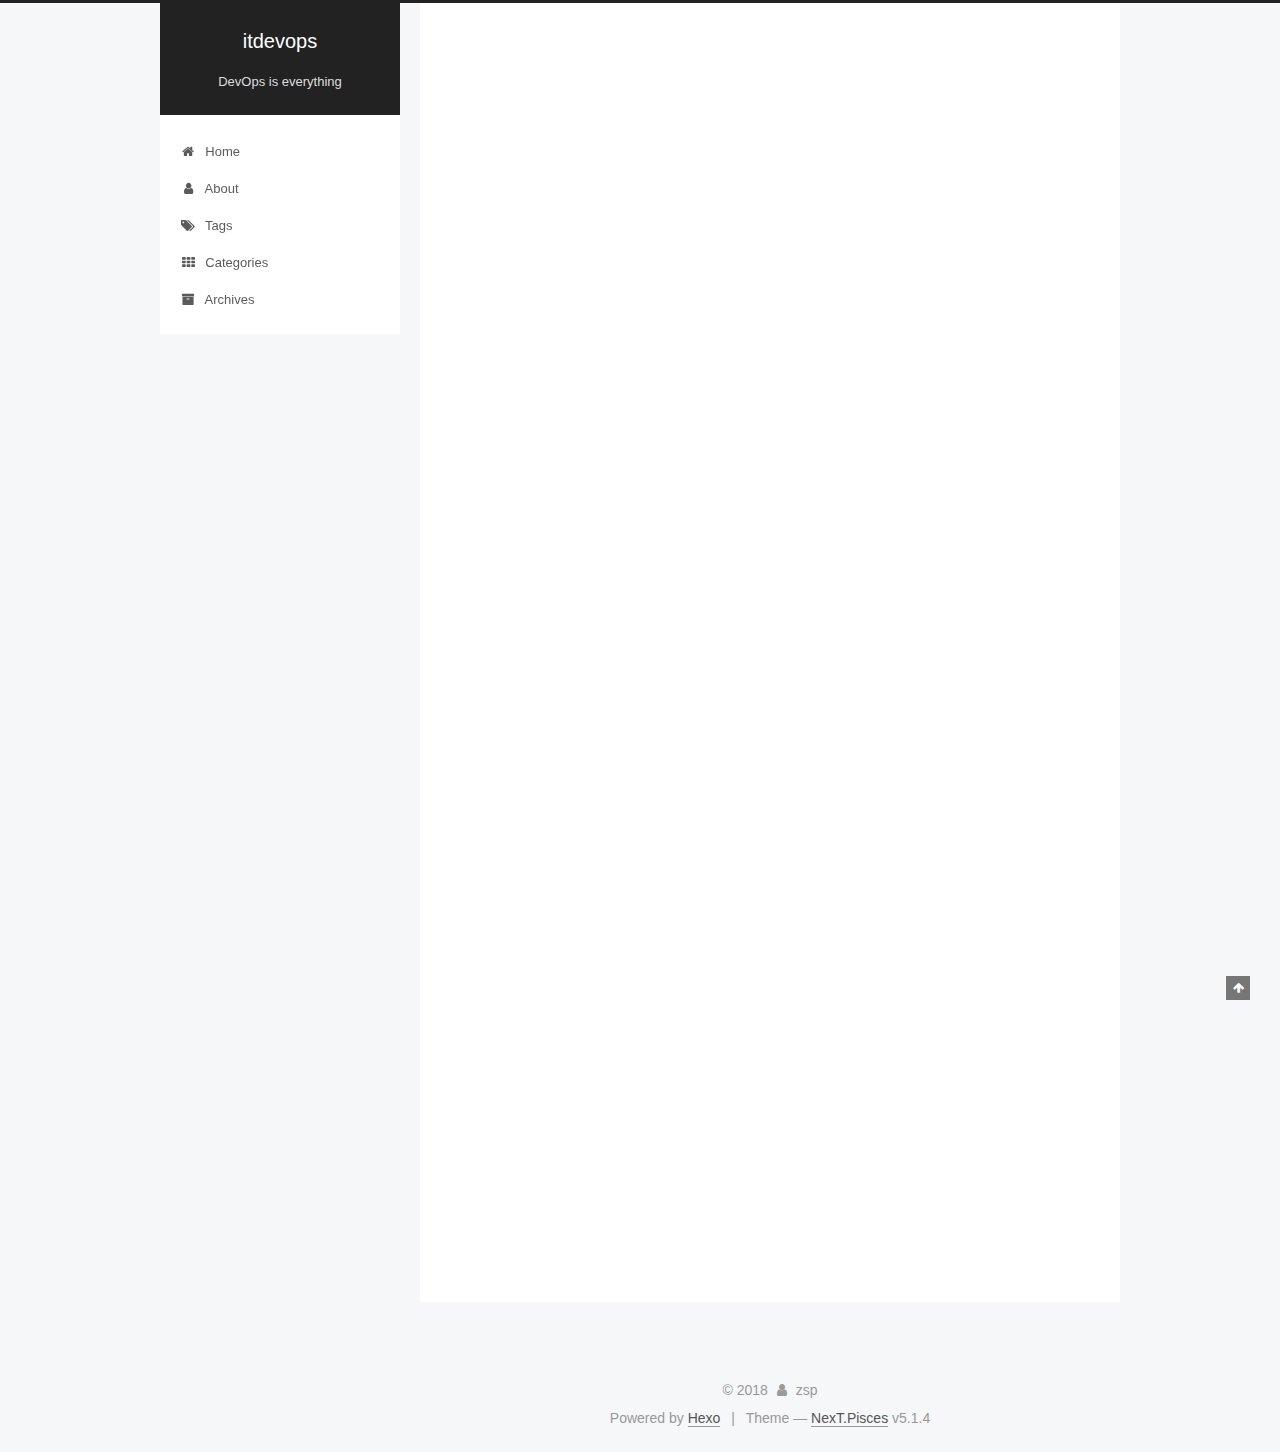
<file: 2018/03/20/学习计划/index.html>
<!DOCTYPE html>



  


<html class="theme-next pisces use-motion" lang="zh-CN">
<head>
  <meta charset="UTF-8"/>
<meta http-equiv="X-UA-Compatible" content="IE=edge" />
<meta name="viewport" content="width=device-width, initial-scale=1, maximum-scale=1"/>
<meta name="theme-color" content="#222">









<meta http-equiv="Cache-Control" content="no-transform" />
<meta http-equiv="Cache-Control" content="no-siteapp" />
















  
  
  <link href="/lib/fancybox/source/jquery.fancybox.css?v=2.1.5" rel="stylesheet" type="text/css" />







<link href="/lib/font-awesome/css/font-awesome.min.css?v=4.6.2" rel="stylesheet" type="text/css" />

<link href="/css/main.css?v=5.1.4" rel="stylesheet" type="text/css" />


  <link rel="apple-touch-icon" sizes="180x180" href="/images/apple-touch-icon-next.png?v=5.1.4">


  <link rel="icon" type="image/png" sizes="32x32" href="/images/favicon-32x32-next.png?v=5.1.4">


  <link rel="icon" type="image/png" sizes="16x16" href="/images/favicon-16x16-next.png?v=5.1.4">


  <link rel="mask-icon" href="/images/logo.svg?v=5.1.4" color="#222">





  <meta name="keywords" content="Hexo, NexT" />










<meta name="description" content="情况简述 到现在为止，我的基础比较差，学的不是很好。现在有老师的带领，也有具体的学习计划，我会努力在这个学期学有所成，掌握技术，体会到Web的乐趣。">
<meta property="og:type" content="article">
<meta property="og:title" content="学习计划">
<meta property="og:url" content="http://yoursite.com/2018/03/20/学习计划/index.html">
<meta property="og:site_name" content="itdevops">
<meta property="og:description" content="情况简述 到现在为止，我的基础比较差，学的不是很好。现在有老师的带领，也有具体的学习计划，我会努力在这个学期学有所成，掌握技术，体会到Web的乐趣。">
<meta property="og:locale" content="zh-CN">
<meta property="og:updated_time" content="2018-06-22T14:32:44.763Z">
<meta name="twitter:card" content="summary">
<meta name="twitter:title" content="学习计划">
<meta name="twitter:description" content="情况简述 到现在为止，我的基础比较差，学的不是很好。现在有老师的带领，也有具体的学习计划，我会努力在这个学期学有所成，掌握技术，体会到Web的乐趣。">



<script type="text/javascript" id="hexo.configurations">
  var NexT = window.NexT || {};
  var CONFIG = {
    root: '/',
    scheme: 'Pisces',
    version: '5.1.4',
    sidebar: {"position":"left","display":"post","offset":12,"b2t":false,"scrollpercent":false,"onmobile":false},
    fancybox: true,
    tabs: true,
    motion: {"enable":true,"async":false,"transition":{"post_block":"fadeIn","post_header":"slideDownIn","post_body":"slideDownIn","coll_header":"slideLeftIn","sidebar":"slideUpIn"}},
    duoshuo: {
      userId: '0',
      author: 'Author'
    },
    algolia: {
      applicationID: '',
      apiKey: '',
      indexName: '',
      hits: {"per_page":10},
      labels: {"input_placeholder":"Search for Posts","hits_empty":"We didn't find any results for the search: ${query}","hits_stats":"${hits} results found in ${time} ms"}
    }
  };
</script>



  <link rel="canonical" href="http://yoursite.com/2018/03/20/学习计划/"/>





  <title>学习计划 | itdevops</title>
  








</head>

<body itemscope itemtype="http://schema.org/WebPage" lang="zh-CN">

  
  
    
  

  <div class="container sidebar-position-left page-post-detail">
    <div class="headband"></div>

    <header id="header" class="header" itemscope itemtype="http://schema.org/WPHeader">
      <div class="header-inner"><div class="site-brand-wrapper">
  <div class="site-meta ">
    

    <div class="custom-logo-site-title">
      <a href="/"  class="brand" rel="start">
        <span class="logo-line-before"><i></i></span>
        <span class="site-title">itdevops</span>
        <span class="logo-line-after"><i></i></span>
      </a>
    </div>
      
        <p class="site-subtitle">DevOps is everything</p>
      
  </div>

  <div class="site-nav-toggle">
    <button>
      <span class="btn-bar"></span>
      <span class="btn-bar"></span>
      <span class="btn-bar"></span>
    </button>
  </div>
</div>

<nav class="site-nav">
  

  
    <ul id="menu" class="menu">
      
        
        <li class="menu-item menu-item-home">
          <a href="/" rel="section">
            
              <i class="menu-item-icon fa fa-fw fa-home"></i> <br />
            
            Home
          </a>
        </li>
      
        
        <li class="menu-item menu-item-about">
          <a href="/about/" rel="section">
            
              <i class="menu-item-icon fa fa-fw fa-user"></i> <br />
            
            About
          </a>
        </li>
      
        
        <li class="menu-item menu-item-tags">
          <a href="/tags/" rel="section">
            
              <i class="menu-item-icon fa fa-fw fa-tags"></i> <br />
            
            Tags
          </a>
        </li>
      
        
        <li class="menu-item menu-item-categories">
          <a href="/categories/" rel="section">
            
              <i class="menu-item-icon fa fa-fw fa-th"></i> <br />
            
            Categories
          </a>
        </li>
      
        
        <li class="menu-item menu-item-archives">
          <a href="/archives/" rel="section">
            
              <i class="menu-item-icon fa fa-fw fa-archive"></i> <br />
            
            Archives
          </a>
        </li>
      

      
    </ul>
  

  
</nav>



 </div>
    </header>

    <main id="main" class="main">
      <div class="main-inner">
        <div class="content-wrap">
          <div id="content" class="content">
            

  <div id="posts" class="posts-expand">
    

  

  
  
  

  <article class="post post-type-normal" itemscope itemtype="http://schema.org/Article">
  
  
  
  <div class="post-block">
    <link itemprop="mainEntityOfPage" href="http://yoursite.com/2018/03/20/学习计划/">

    <span hidden itemprop="author" itemscope itemtype="http://schema.org/Person">
      <meta itemprop="name" content="zsp">
      <meta itemprop="description" content="">
      <meta itemprop="image" content="/images/avatar.gif">
    </span>

    <span hidden itemprop="publisher" itemscope itemtype="http://schema.org/Organization">
      <meta itemprop="name" content="itdevops">
    </span>

    
      <header class="post-header">

        
        
          <h1 class="post-title" itemprop="name headline">学习计划</h1>
        

        <div class="post-meta">
          <span class="post-time">
            
              <span class="post-meta-item-icon">
                <i class="fa fa-calendar-o"></i>
              </span>
              
                <span class="post-meta-item-text">Posted on</span>
              
              <time title="Post created" itemprop="dateCreated datePublished" datetime="2018-03-20T20:51:07+08:00">
                2018-03-20
              </time>
            

            

            
          </span>

          

          
            
          

          
          

          

          

          

        </div>
      </header>
    

    
    
    
    <div class="post-body" itemprop="articleBody">

      
      

      
        <h2 id="情况简述"><a href="#情况简述" class="headerlink" title="情况简述"></a>情况简述</h2><blockquote>
<p>到现在为止，我的基础比较差，学的不是很好。现在有老师的带领，也有具体的学习计划，我会努力在这个学期学有所成，掌握技术，体会到Web的乐趣。<a id="more"></a></p>
</blockquote>
<h2 id="自我期望"><a href="#自我期望" class="headerlink" title="自我期望"></a>自我期望</h2><blockquote>
<p>1.能够熟练掌握Github和markdown</p>
<p>2.理解前端、后端，也需要多了解各种计算机前沿的相关知识，弥补自己的知识匮乏</p>
<p>3.学习并精通HTML5以及CSS3，并进一步学习js和Vue，认真完成课程目标</p>
<p>4.继续提高对其他语言（C、C++等）的掌握程度，对数据结构、算法的学习也要抓紧</p>
</blockquote>
<h2 id="参考书籍与网站"><a href="#参考书籍与网站" class="headerlink" title="参考书籍与网站"></a>参考书籍与网站</h2><blockquote>
<p><a href="http://www.imooc.com/learn/9" target="_blank" rel="noopener">http://www.imooc.com/learn/9</a></p>
<p><a href="http://www.imooc.com/learn/36" target="_blank" rel="noopener">http://www.imooc.com/learn/36</a></p>
<p><a href="https://cn.vuejs.org/" target="_blank" rel="noopener">https://cn.vuejs.org/</a></p>
<p>《JavsScript高级程序设计（第三版）》</p>
<p>《图灵-响应式Web设计：HTML5和CSS3实战》</p>
</blockquote>
<h2 id="遇到的问题"><a href="#遇到的问题" class="headerlink" title="遇到的问题"></a>遇到的问题</h2><blockquote>
<p>1.面对如此多的语言、方法等，该如何选择？</p>
<p>2.如何获取最新的计算机知识以及如何找到正确的知识？</p>
<p>3.如此多的知识，怎样才能不混淆？</p>
</blockquote>
<h2 id="总结"><a href="#总结" class="headerlink" title="总结"></a>总结</h2><blockquote>
<p>在之前的学习当中，只是跟着教学步伐在走，没有自己主动去学习，所以和其他同学的差距很大，目前也是处于很迷茫的状态，所以希望能够通过这门课来改变自己这种状态。</p>
</blockquote>

      
    </div>
    
    
    

    

    

    

    <footer class="post-footer">
      

      
      
      

      
        <div class="post-nav">
          <div class="post-nav-next post-nav-item">
            
          </div>

          <span class="post-nav-divider"></span>

          <div class="post-nav-prev post-nav-item">
            
              <a href="/2018/06/22/企业大数据的应用/" rel="prev" title="企业大数据的应用">
                企业大数据的应用 <i class="fa fa-chevron-right"></i>
              </a>
            
          </div>
        </div>
      

      
      
    </footer>
  </div>
  
  
  
  </article>



    <div class="post-spread">
      
    </div>
  </div>


          </div>
          


          

  



        </div>
        
          
  
  <div class="sidebar-toggle">
    <div class="sidebar-toggle-line-wrap">
      <span class="sidebar-toggle-line sidebar-toggle-line-first"></span>
      <span class="sidebar-toggle-line sidebar-toggle-line-middle"></span>
      <span class="sidebar-toggle-line sidebar-toggle-line-last"></span>
    </div>
  </div>

  <aside id="sidebar" class="sidebar">
    
    <div class="sidebar-inner">

      

      
        <ul class="sidebar-nav motion-element">
          <li class="sidebar-nav-toc sidebar-nav-active" data-target="post-toc-wrap">
            Table of Contents
          </li>
          <li class="sidebar-nav-overview" data-target="site-overview-wrap">
            Overview
          </li>
        </ul>
      

      <section class="site-overview-wrap sidebar-panel">
        <div class="site-overview">
          <div class="site-author motion-element" itemprop="author" itemscope itemtype="http://schema.org/Person">
            
              <p class="site-author-name" itemprop="name">zsp</p>
              <p class="site-description motion-element" itemprop="description">From Zero to the DevOps</p>
          </div>

          <nav class="site-state motion-element">

            
              <div class="site-state-item site-state-posts">
              
                <a href="/archives/">
              
                  <span class="site-state-item-count">4</span>
                  <span class="site-state-item-name">posts</span>
                </a>
              </div>
            

            

            
              
              
              <div class="site-state-item site-state-tags">
                
                  <span class="site-state-item-count">1</span>
                  <span class="site-state-item-name">tags</span>
                
              </div>
            

          </nav>

          

          

          
          

          
          

          

        </div>
      </section>

      
      <!--noindex-->
        <section class="post-toc-wrap motion-element sidebar-panel sidebar-panel-active">
          <div class="post-toc">

            
              
            

            
              <div class="post-toc-content"><ol class="nav"><li class="nav-item nav-level-2"><a class="nav-link" href="#情况简述"><span class="nav-number">1.</span> <span class="nav-text">情况简述</span></a></li><li class="nav-item nav-level-2"><a class="nav-link" href="#自我期望"><span class="nav-number">2.</span> <span class="nav-text">自我期望</span></a></li><li class="nav-item nav-level-2"><a class="nav-link" href="#参考书籍与网站"><span class="nav-number">3.</span> <span class="nav-text">参考书籍与网站</span></a></li><li class="nav-item nav-level-2"><a class="nav-link" href="#遇到的问题"><span class="nav-number">4.</span> <span class="nav-text">遇到的问题</span></a></li><li class="nav-item nav-level-2"><a class="nav-link" href="#总结"><span class="nav-number">5.</span> <span class="nav-text">总结</span></a></li></ol></div>
            

          </div>
        </section>
      <!--/noindex-->
      

      

    </div>
  </aside>


        
      </div>
    </main>

    <footer id="footer" class="footer">
      <div class="footer-inner">
        <div class="copyright">&copy; <span itemprop="copyrightYear">2018</span>
  <span class="with-love">
    <i class="fa fa-user"></i>
  </span>
  <span class="author" itemprop="copyrightHolder">zsp</span>

  
</div>


  <div class="powered-by">Powered by <a class="theme-link" target="_blank" href="https://hexo.io">Hexo</a></div>



  <span class="post-meta-divider">|</span>



  <div class="theme-info">Theme &mdash; <a class="theme-link" target="_blank" href="https://github.com/iissnan/hexo-theme-next">NexT.Pisces</a> v5.1.4</div>




        







        
      </div>
    </footer>

    
      <div class="back-to-top">
        <i class="fa fa-arrow-up"></i>
        
      </div>
    

    

  </div>

  

<script type="text/javascript">
  if (Object.prototype.toString.call(window.Promise) !== '[object Function]') {
    window.Promise = null;
  }
</script>









  












  
  
    <script type="text/javascript" src="/lib/jquery/index.js?v=2.1.3"></script>
  

  
  
    <script type="text/javascript" src="/lib/fastclick/lib/fastclick.min.js?v=1.0.6"></script>
  

  
  
    <script type="text/javascript" src="/lib/jquery_lazyload/jquery.lazyload.js?v=1.9.7"></script>
  

  
  
    <script type="text/javascript" src="/lib/velocity/velocity.min.js?v=1.2.1"></script>
  

  
  
    <script type="text/javascript" src="/lib/velocity/velocity.ui.min.js?v=1.2.1"></script>
  

  
  
    <script type="text/javascript" src="/lib/fancybox/source/jquery.fancybox.pack.js?v=2.1.5"></script>
  


  


  <script type="text/javascript" src="/js/src/utils.js?v=5.1.4"></script>

  <script type="text/javascript" src="/js/src/motion.js?v=5.1.4"></script>



  
  


  <script type="text/javascript" src="/js/src/affix.js?v=5.1.4"></script>

  <script type="text/javascript" src="/js/src/schemes/pisces.js?v=5.1.4"></script>



  
  <script type="text/javascript" src="/js/src/scrollspy.js?v=5.1.4"></script>
<script type="text/javascript" src="/js/src/post-details.js?v=5.1.4"></script>



  


  <script type="text/javascript" src="/js/src/bootstrap.js?v=5.1.4"></script>



  


  




	





  





  












  





  

  

  

  
  

  

  

  

</body>
</html>
</file>
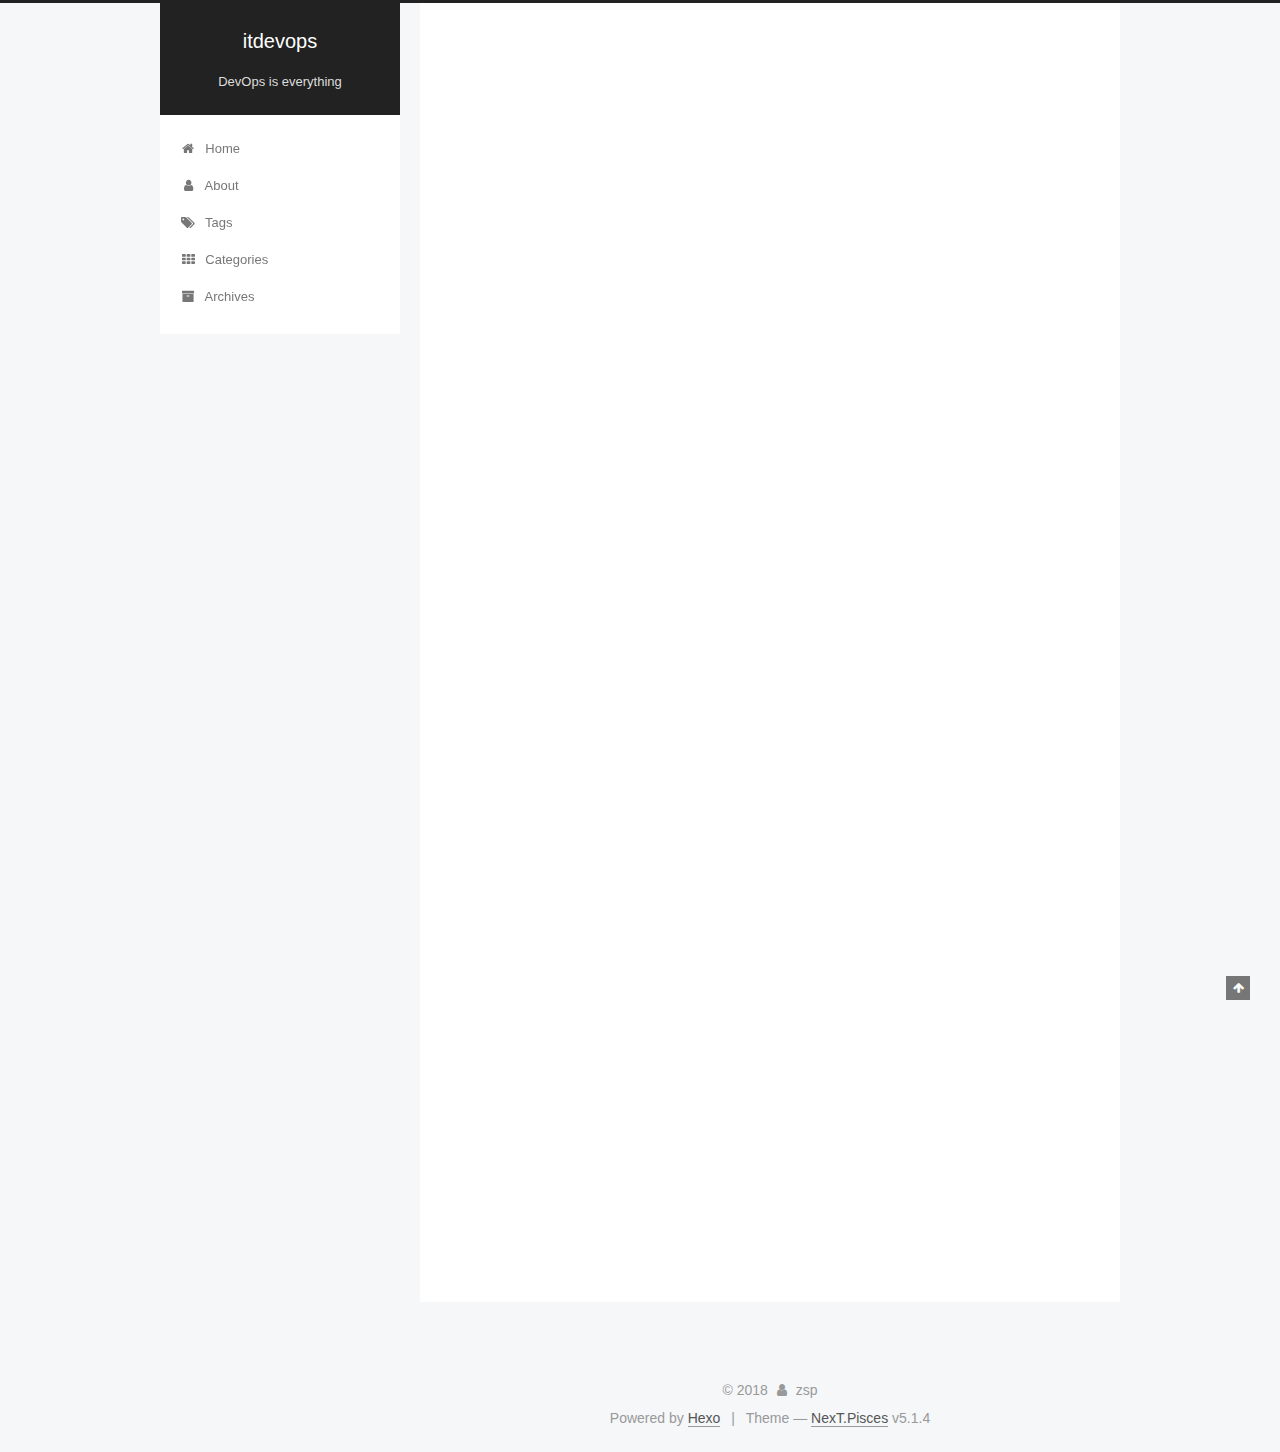
<file: 2018/03/20/新文档/index.html>
<!DOCTYPE html>



  


<html class="theme-next pisces use-motion" lang="zh-CN">
<head>
  <meta charset="UTF-8"/>
<meta http-equiv="X-UA-Compatible" content="IE=edge" />
<meta name="viewport" content="width=device-width, initial-scale=1, maximum-scale=1"/>
<meta name="theme-color" content="#222">









<meta http-equiv="Cache-Control" content="no-transform" />
<meta http-equiv="Cache-Control" content="no-siteapp" />
















  
  
  <link href="/lib/fancybox/source/jquery.fancybox.css?v=2.1.5" rel="stylesheet" type="text/css" />







<link href="/lib/font-awesome/css/font-awesome.min.css?v=4.6.2" rel="stylesheet" type="text/css" />

<link href="/css/main.css?v=5.1.4" rel="stylesheet" type="text/css" />


  <link rel="apple-touch-icon" sizes="180x180" href="/images/apple-touch-icon-next.png?v=5.1.4">


  <link rel="icon" type="image/png" sizes="32x32" href="/images/favicon-32x32-next.png?v=5.1.4">


  <link rel="icon" type="image/png" sizes="16x16" href="/images/favicon-16x16-next.png?v=5.1.4">


  <link rel="mask-icon" href="/images/logo.svg?v=5.1.4" color="#222">





  <meta name="keywords" content="Hexo, NexT" />










<meta name="description" content="情况简述 到现在为止，我的基础比较差，学的不是很好。现在有老师的带领，也有具体的学习计划，我会努力在这个学期学有所成，掌握技术，体会到Web的乐趣。  自我期望 1.能够熟练掌握Github和markdown 2.理解前端、后端，也需要多了解各种计算机前沿的相关知识，弥补自己的知识匮乏 3.学习并精通HTML5以及CSS3，并进一步学习js和Vue，认真完成课程目标 4.继续提高对其他语言（C、C">
<meta property="og:type" content="article">
<meta property="og:title" content="学习计划">
<meta property="og:url" content="http://yoursite.com/2018/03/20/新文档/index.html">
<meta property="og:site_name" content="itdevops">
<meta property="og:description" content="情况简述 到现在为止，我的基础比较差，学的不是很好。现在有老师的带领，也有具体的学习计划，我会努力在这个学期学有所成，掌握技术，体会到Web的乐趣。  自我期望 1.能够熟练掌握Github和markdown 2.理解前端、后端，也需要多了解各种计算机前沿的相关知识，弥补自己的知识匮乏 3.学习并精通HTML5以及CSS3，并进一步学习js和Vue，认真完成课程目标 4.继续提高对其他语言（C、C">
<meta property="og:locale" content="zh-CN">
<meta property="og:updated_time" content="2018-06-22T06:05:08.657Z">
<meta name="twitter:card" content="summary">
<meta name="twitter:title" content="学习计划">
<meta name="twitter:description" content="情况简述 到现在为止，我的基础比较差，学的不是很好。现在有老师的带领，也有具体的学习计划，我会努力在这个学期学有所成，掌握技术，体会到Web的乐趣。  自我期望 1.能够熟练掌握Github和markdown 2.理解前端、后端，也需要多了解各种计算机前沿的相关知识，弥补自己的知识匮乏 3.学习并精通HTML5以及CSS3，并进一步学习js和Vue，认真完成课程目标 4.继续提高对其他语言（C、C">



<script type="text/javascript" id="hexo.configurations">
  var NexT = window.NexT || {};
  var CONFIG = {
    root: '/',
    scheme: 'Pisces',
    version: '5.1.4',
    sidebar: {"position":"left","display":"post","offset":12,"b2t":false,"scrollpercent":false,"onmobile":false},
    fancybox: true,
    tabs: true,
    motion: {"enable":true,"async":false,"transition":{"post_block":"fadeIn","post_header":"slideDownIn","post_body":"slideDownIn","coll_header":"slideLeftIn","sidebar":"slideUpIn"}},
    duoshuo: {
      userId: '0',
      author: 'Author'
    },
    algolia: {
      applicationID: '',
      apiKey: '',
      indexName: '',
      hits: {"per_page":10},
      labels: {"input_placeholder":"Search for Posts","hits_empty":"We didn't find any results for the search: ${query}","hits_stats":"${hits} results found in ${time} ms"}
    }
  };
</script>



  <link rel="canonical" href="http://yoursite.com/2018/03/20/新文档/"/>





  <title>学习计划 | itdevops</title>
  








</head>

<body itemscope itemtype="http://schema.org/WebPage" lang="zh-CN">

  
  
    
  

  <div class="container sidebar-position-left page-post-detail">
    <div class="headband"></div>

    <header id="header" class="header" itemscope itemtype="http://schema.org/WPHeader">
      <div class="header-inner"><div class="site-brand-wrapper">
  <div class="site-meta ">
    

    <div class="custom-logo-site-title">
      <a href="/"  class="brand" rel="start">
        <span class="logo-line-before"><i></i></span>
        <span class="site-title">itdevops</span>
        <span class="logo-line-after"><i></i></span>
      </a>
    </div>
      
        <p class="site-subtitle">DevOps is everything</p>
      
  </div>

  <div class="site-nav-toggle">
    <button>
      <span class="btn-bar"></span>
      <span class="btn-bar"></span>
      <span class="btn-bar"></span>
    </button>
  </div>
</div>

<nav class="site-nav">
  

  
    <ul id="menu" class="menu">
      
        
        <li class="menu-item menu-item-home">
          <a href="/" rel="section">
            
              <i class="menu-item-icon fa fa-fw fa-home"></i> <br />
            
            Home
          </a>
        </li>
      
        
        <li class="menu-item menu-item-about">
          <a href="/about/" rel="section">
            
              <i class="menu-item-icon fa fa-fw fa-user"></i> <br />
            
            About
          </a>
        </li>
      
        
        <li class="menu-item menu-item-tags">
          <a href="/tags/" rel="section">
            
              <i class="menu-item-icon fa fa-fw fa-tags"></i> <br />
            
            Tags
          </a>
        </li>
      
        
        <li class="menu-item menu-item-categories">
          <a href="/categories/" rel="section">
            
              <i class="menu-item-icon fa fa-fw fa-th"></i> <br />
            
            Categories
          </a>
        </li>
      
        
        <li class="menu-item menu-item-archives">
          <a href="/archives/" rel="section">
            
              <i class="menu-item-icon fa fa-fw fa-archive"></i> <br />
            
            Archives
          </a>
        </li>
      

      
    </ul>
  

  
</nav>



 </div>
    </header>

    <main id="main" class="main">
      <div class="main-inner">
        <div class="content-wrap">
          <div id="content" class="content">
            

  <div id="posts" class="posts-expand">
    

  

  
  
  

  <article class="post post-type-normal" itemscope itemtype="http://schema.org/Article">
  
  
  
  <div class="post-block">
    <link itemprop="mainEntityOfPage" href="http://yoursite.com/2018/03/20/新文档/">

    <span hidden itemprop="author" itemscope itemtype="http://schema.org/Person">
      <meta itemprop="name" content="zsp">
      <meta itemprop="description" content="">
      <meta itemprop="image" content="/images/avatar.gif">
    </span>

    <span hidden itemprop="publisher" itemscope itemtype="http://schema.org/Organization">
      <meta itemprop="name" content="itdevops">
    </span>

    
      <header class="post-header">

        
        
          <h1 class="post-title" itemprop="name headline">学习计划</h1>
        

        <div class="post-meta">
          <span class="post-time">
            
              <span class="post-meta-item-icon">
                <i class="fa fa-calendar-o"></i>
              </span>
              
                <span class="post-meta-item-text">Posted on</span>
              
              <time title="Post created" itemprop="dateCreated datePublished" datetime="2018-03-20T20:51:07+08:00">
                2018-03-20
              </time>
            

            

            
          </span>

          

          
            
          

          
          

          

          

          

        </div>
      </header>
    

    
    
    
    <div class="post-body" itemprop="articleBody">

      
      

      
        <h2 id="情况简述"><a href="#情况简述" class="headerlink" title="情况简述"></a>情况简述</h2><blockquote>
<p>到现在为止，我的基础比较差，学的不是很好。现在有老师的带领，也有具体的学习计划，我会努力在这个学期学有所成，掌握技术，体会到Web的乐趣。</p>
</blockquote>
<h2 id="自我期望"><a href="#自我期望" class="headerlink" title="自我期望"></a>自我期望</h2><blockquote>
<p>1.能够熟练掌握Github和markdown</p>
<p>2.理解前端、后端，也需要多了解各种计算机前沿的相关知识，弥补自己的知识匮乏</p>
<p>3.学习并精通HTML5以及CSS3，并进一步学习js和Vue，认真完成课程目标</p>
<p>4.继续提高对其他语言（C、C++等）的掌握程度，对数据结构、算法的学习也要抓紧</p>
</blockquote>
<h2 id="参考书籍与网站"><a href="#参考书籍与网站" class="headerlink" title="参考书籍与网站"></a>参考书籍与网站</h2><blockquote>
<p><a href="http://www.imooc.com/learn/9" target="_blank" rel="noopener">http://www.imooc.com/learn/9</a></p>
<p><a href="http://www.imooc.com/learn/36" target="_blank" rel="noopener">http://www.imooc.com/learn/36</a></p>
<p><a href="https://cn.vuejs.org/" target="_blank" rel="noopener">https://cn.vuejs.org/</a></p>
<p>《JavsScript高级程序设计（第三版）》</p>
<p>《图灵-响应式Web设计：HTML5和CSS3实战》</p>
</blockquote>
<h2 id="遇到的问题"><a href="#遇到的问题" class="headerlink" title="遇到的问题"></a>遇到的问题</h2><blockquote>
<p>1.面对如此多的语言、方法等，该如何选择？</p>
<p>2.如何获取最新的计算机知识以及如何找到正确的知识？</p>
<p>3.如此多的知识，怎样才能不混淆？</p>
</blockquote>
<h2 id="总结"><a href="#总结" class="headerlink" title="总结"></a>总结</h2><blockquote>
<p>在之前的学习当中，只是跟着教学步伐在走，没有自己主动去学习，所以和其他同学的差距很大，目前也是处于很迷茫的状态，所以希望能够通过这门课来改变自己这种状态。</p>
</blockquote>

      
    </div>
    
    
    

    

    

    

    <footer class="post-footer">
      

      
      
      

      
        <div class="post-nav">
          <div class="post-nav-next post-nav-item">
            
          </div>

          <span class="post-nav-divider"></span>

          <div class="post-nav-prev post-nav-item">
            
              <a href="/2018/03/20/学习计划/" rel="prev" title="学习计划">
                学习计划 <i class="fa fa-chevron-right"></i>
              </a>
            
          </div>
        </div>
      

      
      
    </footer>
  </div>
  
  
  
  </article>



    <div class="post-spread">
      
    </div>
  </div>


          </div>
          


          

  



        </div>
        
          
  
  <div class="sidebar-toggle">
    <div class="sidebar-toggle-line-wrap">
      <span class="sidebar-toggle-line sidebar-toggle-line-first"></span>
      <span class="sidebar-toggle-line sidebar-toggle-line-middle"></span>
      <span class="sidebar-toggle-line sidebar-toggle-line-last"></span>
    </div>
  </div>

  <aside id="sidebar" class="sidebar">
    
    <div class="sidebar-inner">

      

      
        <ul class="sidebar-nav motion-element">
          <li class="sidebar-nav-toc sidebar-nav-active" data-target="post-toc-wrap">
            Table of Contents
          </li>
          <li class="sidebar-nav-overview" data-target="site-overview-wrap">
            Overview
          </li>
        </ul>
      

      <section class="site-overview-wrap sidebar-panel">
        <div class="site-overview">
          <div class="site-author motion-element" itemprop="author" itemscope itemtype="http://schema.org/Person">
            
              <p class="site-author-name" itemprop="name">zsp</p>
              <p class="site-description motion-element" itemprop="description">From Zero to the DevOps</p>
          </div>

          <nav class="site-state motion-element">

            
              <div class="site-state-item site-state-posts">
              
                <a href="/archives/">
              
                  <span class="site-state-item-count">2</span>
                  <span class="site-state-item-name">posts</span>
                </a>
              </div>
            

            

            

          </nav>

          

          

          
          

          
          

          

        </div>
      </section>

      
      <!--noindex-->
        <section class="post-toc-wrap motion-element sidebar-panel sidebar-panel-active">
          <div class="post-toc">

            
              
            

            
              <div class="post-toc-content"><ol class="nav"><li class="nav-item nav-level-2"><a class="nav-link" href="#情况简述"><span class="nav-number">1.</span> <span class="nav-text">情况简述</span></a></li><li class="nav-item nav-level-2"><a class="nav-link" href="#自我期望"><span class="nav-number">2.</span> <span class="nav-text">自我期望</span></a></li><li class="nav-item nav-level-2"><a class="nav-link" href="#参考书籍与网站"><span class="nav-number">3.</span> <span class="nav-text">参考书籍与网站</span></a></li><li class="nav-item nav-level-2"><a class="nav-link" href="#遇到的问题"><span class="nav-number">4.</span> <span class="nav-text">遇到的问题</span></a></li><li class="nav-item nav-level-2"><a class="nav-link" href="#总结"><span class="nav-number">5.</span> <span class="nav-text">总结</span></a></li></ol></div>
            

          </div>
        </section>
      <!--/noindex-->
      

      

    </div>
  </aside>


        
      </div>
    </main>

    <footer id="footer" class="footer">
      <div class="footer-inner">
        <div class="copyright">&copy; <span itemprop="copyrightYear">2018</span>
  <span class="with-love">
    <i class="fa fa-user"></i>
  </span>
  <span class="author" itemprop="copyrightHolder">zsp</span>

  
</div>


  <div class="powered-by">Powered by <a class="theme-link" target="_blank" href="https://hexo.io">Hexo</a></div>



  <span class="post-meta-divider">|</span>



  <div class="theme-info">Theme &mdash; <a class="theme-link" target="_blank" href="https://github.com/iissnan/hexo-theme-next">NexT.Pisces</a> v5.1.4</div>




        







        
      </div>
    </footer>

    
      <div class="back-to-top">
        <i class="fa fa-arrow-up"></i>
        
      </div>
    

    

  </div>

  

<script type="text/javascript">
  if (Object.prototype.toString.call(window.Promise) !== '[object Function]') {
    window.Promise = null;
  }
</script>









  












  
  
    <script type="text/javascript" src="/lib/jquery/index.js?v=2.1.3"></script>
  

  
  
    <script type="text/javascript" src="/lib/fastclick/lib/fastclick.min.js?v=1.0.6"></script>
  

  
  
    <script type="text/javascript" src="/lib/jquery_lazyload/jquery.lazyload.js?v=1.9.7"></script>
  

  
  
    <script type="text/javascript" src="/lib/velocity/velocity.min.js?v=1.2.1"></script>
  

  
  
    <script type="text/javascript" src="/lib/velocity/velocity.ui.min.js?v=1.2.1"></script>
  

  
  
    <script type="text/javascript" src="/lib/fancybox/source/jquery.fancybox.pack.js?v=2.1.5"></script>
  


  


  <script type="text/javascript" src="/js/src/utils.js?v=5.1.4"></script>

  <script type="text/javascript" src="/js/src/motion.js?v=5.1.4"></script>



  
  


  <script type="text/javascript" src="/js/src/affix.js?v=5.1.4"></script>

  <script type="text/javascript" src="/js/src/schemes/pisces.js?v=5.1.4"></script>



  
  <script type="text/javascript" src="/js/src/scrollspy.js?v=5.1.4"></script>
<script type="text/javascript" src="/js/src/post-details.js?v=5.1.4"></script>



  


  <script type="text/javascript" src="/js/src/bootstrap.js?v=5.1.4"></script>



  


  




	





  





  












  





  

  

  

  
  

  

  

  

</body>
</html>
</file>
<file: css/main.css>
/* normalize.css v3.0.2 | MIT License | git.io/normalize */
html {
  font-family: sans-serif; /* 1 */
  -ms-text-size-adjust: 100%; /* 2 */
  -webkit-text-size-adjust: 100%; /* 2 */
}
body {
  margin: 0;
}
article,
aside,
details,
figcaption,
figure,
footer,
header,
hgroup,
main,
menu,
nav,
section,
summary {
  display: block;
}
audio,
canvas,
progress,
video {
  display: inline-block; /* 1 */
  vertical-align: baseline; /* 2 */
}
audio:not([controls]) {
  display: none;
  height: 0;
}
[hidden],
template {
  display: none;
}
a {
  background-color: transparent;
}
a:active,
a:hover {
  outline: 0;
}
abbr[title] {
  border-bottom: 1px dotted;
}
b,
strong {
  font-weight: bold;
}
dfn {
  font-style: italic;
}
h1 {
  font-size: 2em;
  margin: 0.67em 0;
}
mark {
  background: #ff0;
  color: #000;
}
small {
  font-size: 80%;
}
sub,
sup {
  font-size: 75%;
  line-height: 0;
  position: relative;
  vertical-align: baseline;
}
sup {
  top: -0.5em;
}
sub {
  bottom: -0.25em;
}
img {
  border: 0;
}
svg:not(:root) {
  overflow: hidden;
}
figure {
  margin: 1em 40px;
}
hr {
  -moz-box-sizing: content-box;
  box-sizing: content-box;
  height: 0;
}
pre {
  overflow: auto;
}
code,
kbd,
pre,
samp {
  font-family: monospace, monospace;
  font-size: 1em;
}
button,
input,
optgroup,
select,
textarea {
  color: inherit; /* 1 */
  font: inherit; /* 2 */
  margin: 0; /* 3 */
}
button {
  overflow: visible;
}
button,
select {
  text-transform: none;
}
button,
html input[type="button"],
input[type="reset"],
input[type="submit"] {
  -webkit-appearance: button; /* 2 */
  cursor: pointer; /* 3 */
}
button[disabled],
html input[disabled] {
  cursor: default;
}
button::-moz-focus-inner,
input::-moz-focus-inner {
  border: 0;
  padding: 0;
}
input {
  line-height: normal;
}
input[type="checkbox"],
input[type="radio"] {
  box-sizing: border-box; /* 1 */
  padding: 0; /* 2 */
}
input[type="number"]::-webkit-inner-spin-button,
input[type="number"]::-webkit-outer-spin-button {
  height: auto;
}
input[type="search"] {
  -webkit-appearance: textfield; /* 1 */
  -moz-box-sizing: content-box;
  -webkit-box-sizing: content-box; /* 2 */
  box-sizing: content-box;
}
input[type="search"]::-webkit-search-cancel-button,
input[type="search"]::-webkit-search-decoration {
  -webkit-appearance: none;
}
fieldset {
  border: 1px solid #c0c0c0;
  margin: 0 2px;
  padding: 0.35em 0.625em 0.75em;
}
legend {
  border: 0; /* 1 */
  padding: 0; /* 2 */
}
textarea {
  overflow: auto;
}
optgroup {
  font-weight: bold;
}
table {
  border-collapse: collapse;
  border-spacing: 0;
}
td,
th {
  padding: 0;
}
::selection {
  background: #262a30;
  color: #fff;
}
body {
  position: relative;
  font-family: 'Lato', "PingFang SC", "Microsoft YaHei", sans-serif;
  font-size: 14px;
  line-height: 2;
  color: #555;
  background: #f5f7f9;
}
@media (max-width: 767px) {
  body {
    padding-right: 0 !important;
  }
}
@media (min-width: 768px) and (max-width: 991px) {
  body {
    padding-right: 0 !important;
  }
}
@media (min-width: 1600px) {
  body {
    font-size: 16px;
  }
}
h1,
h2,
h3,
h4,
h5,
h6 {
  margin: 0;
  padding: 0;
  font-weight: bold;
  line-height: 1.5;
  font-family: 'Lato', "PingFang SC", "Microsoft YaHei", sans-serif;
}
h2,
h3,
h4,
h5,
h6 {
  margin: 20px 0 15px;
}
h1 {
  font-size: 22px;
}
@media (max-width: 767px) {
  h1 {
    font-size: 18px;
  }
}
h2 {
  font-size: 20px;
}
@media (max-width: 767px) {
  h2 {
    font-size: 16px;
  }
}
h3 {
  font-size: 18px;
}
@media (max-width: 767px) {
  h3 {
    font-size: 14px;
  }
}
h4 {
  font-size: 16px;
}
@media (max-width: 767px) {
  h4 {
    font-size: 12px;
  }
}
h5 {
  font-size: 14px;
}
@media (max-width: 767px) {
  h5 {
    font-size: 10px;
  }
}
h6 {
  font-size: 12px;
}
@media (max-width: 767px) {
  h6 {
    font-size: 8px;
  }
}
p {
  margin: 0 0 20px 0;
}
a {
  color: #555;
  text-decoration: none;
  outline: none;
  border-bottom: 1px solid #999;
  word-wrap: break-word;
}
a:hover {
  color: #222;
  border-bottom-color: #222;
}
blockquote {
  margin: 0;
  padding: 0;
}
img {
  display: block;
  margin: auto;
  max-width: 100%;
  height: auto;
}
hr {
  margin: 40px 0;
  height: 3px;
  border: none;
  background-color: #ddd;
  background-image: repeating-linear-gradient(-45deg, #fff, #fff 4px, transparent 4px, transparent 8px);
}
blockquote {
  padding: 0 15px;
  color: #666;
  border-left: 4px solid #ddd;
}
blockquote cite::before {
  content: "-";
  padding: 0 5px;
}
dt {
  font-weight: 700;
}
dd {
  margin: 0;
  padding: 0;
}
kbd {
  border: 1px solid #ccc;
  border-radius: 0.2em;
  box-shadow: 0.1em 0.1em 0.2em rgba(0,0,0,0.1);
  background-color: #f9f9f9;
  font-family: inherit;
  background-image: -webkit-linear-gradient(top, #eee, #fff, #eee);
  padding: 0.1em 0.3em;
  white-space: nowrap;
}
.text-left {
  text-align: left;
}
.text-center {
  text-align: center;
}
.text-right {
  text-align: right;
}
.text-justify {
  text-align: justify;
}
.text-nowrap {
  white-space: nowrap;
}
.text-lowercase {
  text-transform: lowercase;
}
.text-uppercase {
  text-transform: uppercase;
}
.text-capitalize {
  text-transform: capitalize;
}
.center-block {
  display: block;
  margin-left: auto;
  margin-right: auto;
}
.clearfix:before,
.clearfix:after {
  content: " ";
  display: table;
}
.clearfix:after {
  clear: both;
}
.pullquote {
  width: 45%;
}
.pullquote.left {
  float: left;
  margin-left: 5px;
  margin-right: 10px;
}
.pullquote.right {
  float: right;
  margin-left: 10px;
  margin-right: 5px;
}
.affix.affix.affix {
  position: fixed;
}
.translation {
  margin-top: -20px;
  font-size: 14px;
  color: #999;
}
.scrollbar-measure {
  width: 100px;
  height: 100px;
  overflow: scroll;
  position: absolute;
  top: -9999px;
}
.use-motion .motion-element {
  opacity: 0;
}
table {
  margin: 20px 0;
  width: 100%;
  border-collapse: collapse;
  border-spacing: 0;
  border: 1px solid #ddd;
  font-size: 14px;
  table-layout: fixed;
  word-wrap: break-all;
}
table>tbody>tr:nth-of-type(odd) {
  background-color: #f9f9f9;
}
table>tbody>tr:hover {
  background-color: #f5f5f5;
}
caption,
th,
td {
  padding: 8px;
  text-align: left;
  vertical-align: middle;
  font-weight: normal;
}
th,
td {
  border-bottom: 3px solid #ddd;
  border-right: 1px solid #eee;
}
th {
  padding-bottom: 10px;
  font-weight: 700;
}
td {
  border-bottom-width: 1px;
}
html,
body {
  height: 100%;
}
.container {
  position: relative;
  min-height: 100%;
}
.header-inner {
  margin: 0 auto;
  padding: 100px 0 70px;
  width: 700px;
}
@media (min-width: 1600px) {
  .container .header-inner {
    width: 900px;
  }
}
.main {
  padding-bottom: 150px;
}
.main-inner {
  margin: 0 auto;
  width: 700px;
}
@media (min-width: 1600px) {
  .container .main-inner {
    width: 900px;
  }
}
.footer {
  position: absolute;
  left: 0;
  bottom: 0;
  width: 100%;
  min-height: 50px;
}
.footer-inner {
  box-sizing: border-box;
  margin: 20px auto;
  width: 700px;
}
@media (min-width: 1600px) {
  .container .footer-inner {
    width: 900px;
  }
}
pre,
.highlight {
  overflow: auto;
  margin: 20px 0;
  padding: 0;
  font-size: 13px;
  color: #4d4d4c;
  background: #f7f7f7;
  line-height: 1.6;
}
pre,
code {
  font-family: consolas, Menlo, "PingFang SC", "Microsoft YaHei", monospace;
}
code {
  padding: 2px 4px;
  word-wrap: break-word;
  color: #555;
  background: #eee;
  border-radius: 3px;
  font-size: 13px;
}
pre {
  padding: 10px;
}
pre code {
  padding: 0;
  color: #4d4d4c;
  background: none;
  text-shadow: none;
}
.highlight {
  border-radius: 1px;
}
.highlight pre {
  border: none;
  margin: 0;
  padding: 10px 0;
}
.highlight table {
  margin: 0;
  width: auto;
  border: none;
}
.highlight td {
  border: none;
  padding: 0;
}
.highlight figcaption {
  font-size: 1em;
  color: #4d4d4c;
  line-height: 1em;
  margin-bottom: 1em;
}
.highlight figcaption:before,
.highlight figcaption:after {
  content: " ";
  display: table;
}
.highlight figcaption:after {
  clear: both;
}
.highlight figcaption a {
  float: right;
  color: #4d4d4c;
}
.highlight figcaption a:hover {
  border-bottom-color: #4d4d4c;
}
.highlight .gutter pre {
  padding-left: 10px;
  padding-right: 10px;
  color: #869194;
  text-align: right;
  background-color: #eff2f3;
}
.highlight .code pre {
  width: 100%;
  padding-left: 10px;
  padding-right: 10px;
  background-color: #f7f7f7;
}
.highlight .line {
  height: 20px;
}
.gutter {
  -webkit-user-select: none;
  -moz-user-select: none;
  -ms-user-select: none;
  user-select: none;
}
.gist table {
  width: auto;
}
.gist table td {
  border: none;
}
pre .deletion {
  background: #fdd;
}
pre .addition {
  background: #dfd;
}
pre .meta {
  color: #8959a8;
}
pre .comment {
  color: #8e908c;
}
pre .variable,
pre .attribute,
pre .tag,
pre .regexp,
pre .ruby .constant,
pre .xml .tag .title,
pre .xml .pi,
pre .xml .doctype,
pre .html .doctype,
pre .css .id,
pre .css .class,
pre .css .pseudo {
  color: #c82829;
}
pre .number,
pre .preprocessor,
pre .built_in,
pre .literal,
pre .params,
pre .constant,
pre .command {
  color: #f5871f;
}
pre .ruby .class .title,
pre .css .rules .attribute,
pre .string,
pre .value,
pre .inheritance,
pre .header,
pre .ruby .symbol,
pre .xml .cdata,
pre .special,
pre .number,
pre .formula {
  color: #718c00;
}
pre .title,
pre .css .hexcolor {
  color: #3e999f;
}
pre .function,
pre .python .decorator,
pre .python .title,
pre .ruby .function .title,
pre .ruby .title .keyword,
pre .perl .sub,
pre .javascript .title,
pre .coffeescript .title {
  color: #4271ae;
}
pre .keyword,
pre .javascript .function {
  color: #8959a8;
}
.full-image.full-image.full-image.full-image {
  border: none;
  max-width: 100%;
  width: auto;
  margin: 20px auto 25px;
}
@media (min-width: 992px) {
  .full-image.full-image.full-image.full-image {
    max-width: none;
    width: 118%;
    margin: 0 -9%;
  }
}
.blockquote-center,
.page-home .post-type-quote blockquote,
.page-post-detail .post-type-quote blockquote {
  position: relative;
  margin: 40px 0;
  padding: 0;
  border-left: none;
  text-align: center;
}
.blockquote-center::before,
.page-home .post-type-quote blockquote::before,
.page-post-detail .post-type-quote blockquote::before,
.blockquote-center::after,
.page-home .post-type-quote blockquote::after,
.page-post-detail .post-type-quote blockquote::after {
  position: absolute;
  content: ' ';
  display: block;
  width: 100%;
  height: 24px;
  opacity: 0.2;
  background-repeat: no-repeat;
  background-position: 0 -6px;
  background-size: 22px 22px;
}
.blockquote-center::before,
.page-home .post-type-quote blockquote::before,
.page-post-detail .post-type-quote blockquote::before {
  top: -20px;
  background-image: url("../images/quote-l.svg");
  border-top: 1px solid #ccc;
}
.blockquote-center::after,
.page-home .post-type-quote blockquote::after,
.page-post-detail .post-type-quote blockquote::after {
  bottom: -20px;
  background-image: url("../images/quote-r.svg");
  border-bottom: 1px solid #ccc;
  background-position: 100% 8px;
}
.blockquote-center p,
.page-home .post-type-quote blockquote p,
.page-post-detail .post-type-quote blockquote p,
.blockquote-center div,
.page-home .post-type-quote blockquote div,
.page-post-detail .post-type-quote blockquote div {
  text-align: center;
}
.post .post-body .group-picture img {
  box-sizing: border-box;
  padding: 0 3px;
  border: none;
}
.post .group-picture-row {
  overflow: hidden;
  margin-top: 6px;
}
.post .group-picture-row:first-child {
  margin-top: 0;
}
.post .group-picture-column {
  float: left;
}
.page-post-detail .post-body .group-picture-column {
  float: none;
  margin-top: 10px;
  width: auto !important;
}
.page-post-detail .post-body .group-picture-column img {
  margin: 0 auto;
}
.page-archive .group-picture-container {
  overflow: hidden;
}
.page-archive .group-picture-row {
  float: left;
}
.page-archive .group-picture-row:first-child {
  margin-top: 6px;
}
.page-archive .group-picture-column {
  max-width: 150px;
  max-height: 150px;
}
.post-body .note {
  position: relative;
  padding: 15px;
  margin-bottom: 20px;
  border: 1px solid #eee;
  border-left-width: 5px;
  border-radius: 3px;
}
.post-body .note h2,
.post-body .note h3,
.post-body .note h4,
.post-body .note h5,
.post-body .note h6 {
  margin-top: 0;
  margin-bottom: 0;
  border-bottom: initial;
  padding-top: 0 !important;
}
.post-body .note p:first-child,
.post-body .note ul:first-child,
.post-body .note ol:first-child,
.post-body .note table:first-child,
.post-body .note pre:first-child,
.post-body .note blockquote:first-child {
  margin-top: 0;
}
.post-body .note p:last-child,
.post-body .note ul:last-child,
.post-body .note ol:last-child,
.post-body .note table:last-child,
.post-body .note pre:last-child,
.post-body .note blockquote:last-child {
  margin-bottom: 0;
}
.post-body .note.default {
  border-left-color: #777;
}
.post-body .note.default h2,
.post-body .note.default h3,
.post-body .note.default h4,
.post-body .note.default h5,
.post-body .note.default h6 {
  color: #777;
}
.post-body .note.primary {
  border-left-color: #6f42c1;
}
.post-body .note.primary h2,
.post-body .note.primary h3,
.post-body .note.primary h4,
.post-body .note.primary h5,
.post-body .note.primary h6 {
  color: #6f42c1;
}
.post-body .note.info {
  border-left-color: #428bca;
}
.post-body .note.info h2,
.post-body .note.info h3,
.post-body .note.info h4,
.post-body .note.info h5,
.post-body .note.info h6 {
  color: #428bca;
}
.post-body .note.success {
  border-left-color: #5cb85c;
}
.post-body .note.success h2,
.post-body .note.success h3,
.post-body .note.success h4,
.post-body .note.success h5,
.post-body .note.success h6 {
  color: #5cb85c;
}
.post-body .note.warning {
  border-left-color: #f0ad4e;
}
.post-body .note.warning h2,
.post-body .note.warning h3,
.post-body .note.warning h4,
.post-body .note.warning h5,
.post-body .note.warning h6 {
  color: #f0ad4e;
}
.post-body .note.danger {
  border-left-color: #d9534f;
}
.post-body .note.danger h2,
.post-body .note.danger h3,
.post-body .note.danger h4,
.post-body .note.danger h5,
.post-body .note.danger h6 {
  color: #d9534f;
}
.post-body .label {
  display: inline;
  padding: 0 2px;
  white-space: nowrap;
}
.post-body .label.default {
  background-color: #f0f0f0;
}
.post-body .label.primary {
  background-color: #efe6f7;
}
.post-body .label.info {
  background-color: #e5f2f8;
}
.post-body .label.success {
  background-color: #e7f4e9;
}
.post-body .label.warning {
  background-color: #fcf6e1;
}
.post-body .label.danger {
  background-color: #fae8eb;
}
.post-body .tabs {
  position: relative;
  display: block;
  margin-bottom: 20px;
  padding-top: 10px;
}
.post-body .tabs ul.nav-tabs {
  margin: 0;
  padding: 0;
  display: flex;
  margin-bottom: -1px;
}
@media (max-width: 413px) {
  .post-body .tabs ul.nav-tabs {
    display: block;
    margin-bottom: 5px;
  }
}
.post-body .tabs ul.nav-tabs li.tab {
  list-style-type: none !important;
  margin: 0 0.25em 0 0;
  border-top: 3px solid transparent;
  border-left: 1px solid transparent;
  border-right: 1px solid transparent;
}
@media (max-width: 413px) {
  .post-body .tabs ul.nav-tabs li.tab {
    margin: initial;
    border-top: 1px solid transparent;
    border-left: 3px solid transparent;
    border-right: 1px solid transparent;
    border-bottom: 1px solid transparent;
  }
}
.post-body .tabs ul.nav-tabs li.tab a {
  outline: 0;
  border-bottom: initial;
  display: block;
  line-height: 1.8em;
  padding: 0.25em 0.75em;
  transition-duration: 0.2s;
  transition-timing-function: ease-out;
  transition-delay: 0s;
}
.post-body .tabs ul.nav-tabs li.tab a i {
  width: 1.285714285714286em;
}
.post-body .tabs ul.nav-tabs li.tab.active {
  border-top: 3px solid #fc6423;
  border-left: 1px solid #ddd;
  border-right: 1px solid #ddd;
  background-color: #fff;
}
@media (max-width: 413px) {
  .post-body .tabs ul.nav-tabs li.tab.active {
    border-top: 1px solid #ddd;
    border-left: 3px solid #fc6423;
    border-right: 1px solid #ddd;
    border-bottom: 1px solid #ddd;
  }
}
.post-body .tabs ul.nav-tabs li.tab.active a {
  cursor: default;
  color: #555;
}
.post-body .tabs .tab-content {
  background-color: #fff;
}
.post-body .tabs .tab-content .tab-pane {
  border: 1px solid #ddd;
  padding: 20px 20px 0 20px;
}
.post-body .tabs .tab-content .tab-pane:not(.active) {
  display: none !important;
}
.post-body .tabs .tab-content .tab-pane.active {
  display: block !important;
}
.btn {
  display: inline-block;
  padding: 0 20px;
  font-size: 14px;
  color: #555;
  background: #fff;
  border: 2px solid #555;
  text-decoration: none;
  border-radius: 2px;
  transition-property: background-color;
  transition-duration: 0.2s;
  transition-timing-function: ease-in-out;
  transition-delay: 0s;
  line-height: 2;
}
.btn:hover {
  border-color: #222;
  color: #fff;
  background: #222;
}
.btn +.btn {
  margin: 0 0 8px 8px;
}
.btn .fa-fw {
  width: 1.285714285714286em;
  text-align: left;
}
.btn-bar {
  display: block;
  width: 22px;
  height: 2px;
  background: #555;
  border-radius: 1px;
}
.btn-bar+.btn-bar {
  margin-top: 4px;
}
.pagination {
  margin: 120px 0 40px;
  text-align: center;
  border-top: 1px solid #eee;
}
.page-number-basic,
.pagination .prev,
.pagination .next,
.pagination .page-number,
.pagination .space {
  display: inline-block;
  position: relative;
  top: -1px;
  margin: 0 10px;
  padding: 0 11px;
}
@media (max-width: 767px) {
  .page-number-basic,
  .pagination .prev,
  .pagination .next,
  .pagination .page-number,
  .pagination .space {
    margin: 0 5px;
  }
}
.pagination .prev,
.pagination .next,
.pagination .page-number {
  border-bottom: 0;
  border-top: 1px solid #eee;
  transition-property: border-color;
  transition-duration: 0.2s;
  transition-timing-function: ease-in-out;
  transition-delay: 0s;
}
.pagination .prev:hover,
.pagination .next:hover,
.pagination .page-number:hover {
  border-top-color: #222;
}
.pagination .space {
  padding: 0;
  margin: 0;
}
.pagination .prev {
  margin-left: 0;
}
.pagination .next {
  margin-right: 0;
}
.pagination .page-number.current {
  color: #fff;
  background: #ccc;
  border-top-color: #ccc;
}
@media (max-width: 767px) {
  .pagination {
    border-top: none;
  }
  .pagination .prev,
  .pagination .next,
  .pagination .page-number {
    margin-bottom: 10px;
    border-top: 0;
    border-bottom: 1px solid #eee;
    padding: 0 10px;
  }
  .pagination .prev:hover,
  .pagination .next:hover,
  .pagination .page-number:hover {
    border-bottom-color: #222;
  }
}
.comments {
  margin: 60px 20px 0;
}
.tag-cloud {
  text-align: center;
}
.tag-cloud a {
  display: inline-block;
  margin: 10px;
}
.back-to-top {
  box-sizing: border-box;
  position: fixed;
  bottom: -100px;
  right: 30px;
  z-index: 1050;
  padding: 0 6px;
  width: 24px;
  background: #222;
  font-size: 12px;
  opacity: 0.6;
  color: #fff;
  cursor: pointer;
  text-align: center;
  -webkit-transform: translateZ(0);
  transition-property: bottom;
  transition-duration: 0.2s;
  transition-timing-function: ease-in-out;
  transition-delay: 0s;
}
@media (min-width: 768px) and (max-width: 991px) {
  .back-to-top {
    display: none !important;
  }
}
@media (max-width: 767px) {
  .back-to-top {
    display: none !important;
  }
}
.back-to-top.back-to-top-on {
  bottom: 30px;
}
.header {
  background: transparent;
}
.header-inner {
  position: relative;
}
.headband {
  height: 3px;
  background: #222;
}
.site-meta {
  margin: 0;
  text-align: center;
}
@media (max-width: 767px) {
  .site-meta {
    text-align: center;
  }
}
.brand {
  position: relative;
  display: inline-block;
  padding: 0 40px;
  color: #fff;
  background: #222;
  border-bottom: none;
}
.brand:hover {
  color: #fff;
}
.logo {
  display: inline-block;
  margin-right: 5px;
  line-height: 36px;
  vertical-align: top;
}
.site-title {
  display: inline-block;
  vertical-align: top;
  line-height: 36px;
  font-size: 20px;
  font-weight: normal;
  font-family: 'Lato', "PingFang SC", "Microsoft YaHei", sans-serif;
}
.site-subtitle {
  margin-top: 10px;
  font-size: 13px;
  color: #ddd;
}
.use-motion .brand {
  opacity: 0;
}
.use-motion .logo,
.use-motion .site-title,
.use-motion .site-subtitle {
  opacity: 0;
  position: relative;
  top: -10px;
}
.site-nav-toggle {
  display: none;
  position: absolute;
  top: 10px;
  left: 10px;
}
@media (max-width: 767px) {
  .site-nav-toggle {
    display: block;
  }
}
.site-nav-toggle button {
  margin-top: 2px;
  padding: 9px 10px;
  background: transparent;
  border: none;
}
@media (max-width: 767px) {
  .site-nav {
    display: none;
    margin: 0 -10px;
    padding: 0 10px;
    clear: both;
    border-top: 1px solid #ddd;
  }
}
@media (min-width: 768px) and (max-width: 991px) {
  .site-nav {
    display: block !important;
  }
}
@media (min-width: 992px) {
  .site-nav {
    display: block !important;
  }
}
.menu {
  margin-top: 20px;
  padding-left: 0;
  text-align: center;
}
.menu .menu-item {
  display: inline-block;
  margin: 0 10px;
  list-style: none;
}
@media screen and (max-width: 767px) {
  .menu .menu-item {
    margin-top: 10px;
  }
}
.menu .menu-item a {
  display: block;
  font-size: 13px;
  line-height: inherit;
  border-bottom: 1px solid transparent;
  transition-property: border-color;
  transition-duration: 0.2s;
  transition-timing-function: ease-in-out;
  transition-delay: 0s;
}
.menu .menu-item a:hover,
.menu-item-active a {
  border-bottom-color: #222;
}
.menu .menu-item .fa {
  margin-right: 5px;
}
.use-motion .menu-item {
  opacity: 0;
}
.post-body {
  font-family: 'Lato', "PingFang SC", "Microsoft YaHei", sans-serif;
}
@media (max-width: 767px) {
  .post-body {
    word-break: break-word;
  }
}
.post-body .fancybox img {
  display: block !important;
  margin: 0 auto;
  cursor: pointer;
  cursor: zoom-in;
  cursor: -webkit-zoom-in;
}
.post-body .image-caption,
.post-body .figure .caption {
  margin: -20px auto 15px;
  text-align: center;
  font-size: 14px;
  color: #999;
  font-weight: bold;
  line-height: 1;
}
.post-sticky-flag {
  display: inline-block;
  font-size: 16px;
  -ms-transform: rotate(30deg);
  -webkit-transform: rotate(30deg);
  -moz-transform: rotate(30deg);
  -ms-transform: rotate(30deg);
  -o-transform: rotate(30deg);
  transform: rotate(30deg);
}
.use-motion .post-block,
.use-motion .pagination,
.use-motion .comments {
  opacity: 0;
}
.use-motion .post-header {
  opacity: 0;
}
.use-motion .post-body {
  opacity: 0;
}
.use-motion .collection-title {
  opacity: 0;
}
.posts-expand {
  padding-top: 40px;
}
@media (max-width: 767px) {
  .posts-expand {
    margin: 0 20px;
  }
  .post-body pre .gutter pre {
    padding-right: 10px;
  }
  .post-body .highlight {
    margin-left: 0px;
    margin-right: 0px;
    padding: 0;
  }
  .post-body .highlight .gutter pre {
    padding-right: 10px;
  }
}
@media (min-width: 992px) {
  .posts-expand .post-body {
    text-align: justify;
  }
}
.posts-expand .post-body h2,
.posts-expand .post-body h3,
.posts-expand .post-body h4,
.posts-expand .post-body h5,
.posts-expand .post-body h6 {
  padding-top: 10px;
}
.posts-expand .post-body h2 .header-anchor,
.posts-expand .post-body h3 .header-anchor,
.posts-expand .post-body h4 .header-anchor,
.posts-expand .post-body h5 .header-anchor,
.posts-expand .post-body h6 .header-anchor {
  float: right;
  margin-left: 10px;
  color: #ccc;
  border-bottom-style: none;
  visibility: hidden;
}
.posts-expand .post-body h2 .header-anchor:hover,
.posts-expand .post-body h3 .header-anchor:hover,
.posts-expand .post-body h4 .header-anchor:hover,
.posts-expand .post-body h5 .header-anchor:hover,
.posts-expand .post-body h6 .header-anchor:hover {
  color: inherit;
}
.posts-expand .post-body h2:hover .header-anchor,
.posts-expand .post-body h3:hover .header-anchor,
.posts-expand .post-body h4:hover .header-anchor,
.posts-expand .post-body h5:hover .header-anchor,
.posts-expand .post-body h6:hover .header-anchor {
  visibility: visible;
}
.posts-expand .post-body ul li {
  list-style: circle;
}
.posts-expand .post-body img {
  box-sizing: border-box;
  margin: auto;
  padding: 3px;
  border: 1px solid #ddd;
}
.posts-expand .post-body .fancybox img {
  margin: 0 auto 25px;
}
@media (max-width: 767px) {
  .posts-collapse {
    margin: 0 20px;
  }
  .posts-collapse .post-title,
  .posts-collapse .post-meta {
    display: block;
    width: auto;
    text-align: left;
  }
}
.posts-collapse {
  position: relative;
  z-index: 1010;
  margin-left: 55px;
}
.posts-collapse::after {
  content: " ";
  position: absolute;
  top: 20px;
  left: 0;
  margin-left: -2px;
  width: 4px;
  height: 100%;
  background: #f5f5f5;
  z-index: -1;
}
@media (max-width: 767px) {
  .posts-collapse {
    margin: 0 20px;
  }
}
.posts-collapse .collection-title {
  position: relative;
  margin: 60px 0;
}
.posts-collapse .collection-title h1,
.posts-collapse .collection-title h2 {
  margin-left: 20px;
}
.posts-collapse .collection-title small {
  color: #bbb;
  margin-left: 5px;
}
.posts-collapse .collection-title::before {
  content: " ";
  position: absolute;
  left: 0;
  top: 50%;
  margin-left: -4px;
  margin-top: -4px;
  width: 8px;
  height: 8px;
  background: #bbb;
  border-radius: 50%;
}
.posts-collapse .post {
  margin: 30px 0;
}
.posts-collapse .post-header {
  position: relative;
  transition-duration: 0.2s;
  transition-timing-function: ease-in-out;
  transition-delay: 0s;
  transition-property: border;
  border-bottom: 1px dashed #ccc;
}
.posts-collapse .post-header::before {
  content: " ";
  position: absolute;
  left: 0;
  top: 12px;
  width: 6px;
  height: 6px;
  margin-left: -4px;
  background: #bbb;
  border-radius: 50%;
  border: 1px solid #fff;
  transition-duration: 0.2s;
  transition-timing-function: ease-in-out;
  transition-delay: 0s;
  transition-property: background;
}
.posts-collapse .post-header:hover {
  border-bottom-color: #666;
}
.posts-collapse .post-header:hover::before {
  background: #222;
}
.posts-collapse .post-meta {
  position: absolute;
  font-size: 12px;
  left: 20px;
  top: 5px;
}
.posts-collapse .post-comments-count {
  display: none;
}
.posts-collapse .post-title {
  margin-left: 60px;
  font-size: 16px;
  font-weight: normal;
  line-height: inherit;
}
.posts-collapse .post-title::after {
  margin-left: 3px;
  opacity: 0.6;
}
.posts-collapse .post-title a {
  color: #666;
  border-bottom: none;
}
.page-home .post-type-quote .post-header,
.page-post-detail .post-type-quote .post-header,
.page-home .post-type-quote .post-tags,
.page-post-detail .post-type-quote .post-tags {
  display: none;
}
.posts-expand .post-title {
  text-align: center;
  word-break: break-word;
  font-weight: 400;
}
.posts-expand .post-title-link {
  display: inline-block;
  position: relative;
  color: #555;
  border-bottom: none;
  line-height: 1.2;
  vertical-align: top;
}
.posts-expand .post-title-link::before {
  content: "";
  position: absolute;
  width: 100%;
  height: 2px;
  bottom: 0;
  left: 0;
  background-color: #000;
  visibility: hidden;
  -webkit-transform: scaleX(0);
  -moz-transform: scaleX(0);
  -ms-transform: scaleX(0);
  -o-transform: scaleX(0);
  transform: scaleX(0);
  transition-duration: 0.2s;
  transition-timing-function: ease-in-out;
  transition-delay: 0s;
}
.posts-expand .post-title-link:hover::before {
  visibility: visible;
  -webkit-transform: scaleX(1);
  -moz-transform: scaleX(1);
  -ms-transform: scaleX(1);
  -o-transform: scaleX(1);
  transform: scaleX(1);
}
.posts-expand .post-title-link .fa {
  font-size: 16px;
}
.posts-expand .post-meta {
  margin: 3px 0 60px 0;
  color: #999;
  font-family: 'Lato', "PingFang SC", "Microsoft YaHei", sans-serif;
  font-size: 12px;
  text-align: center;
}
.posts-expand .post-meta .post-category-list {
  display: inline-block;
  margin: 0;
  padding: 3px;
}
.posts-expand .post-meta .post-category-list-link {
  color: #999;
}
.posts-expand .post-meta .post-description {
  font-size: 14px;
  margin-top: 2px;
}
.post-meta-divider {
  margin: 0 0.5em;
}
.post-meta-item-icon {
  margin-right: 3px;
}
@media (min-width: 768px) and (max-width: 991px) {
  .post-meta-item-icon {
    display: inline-block;
  }
}
@media (max-width: 767px) {
  .post-meta-item-icon {
    display: inline-block;
  }
}
@media (min-width: 768px) and (max-width: 991px) {
  .post-meta-item-text {
    display: none;
  }
}
@media (max-width: 767px) {
  .post-meta-item-text {
    display: none;
  }
}
@media (max-width: 767px) {
  .posts-expand .post-comments-count {
    display: none;
  }
}
.post-button {
  margin-top: 40px;
}
.posts-expand .post-tags {
  margin-top: 40px;
  text-align: center;
}
.posts-expand .post-tags a {
  display: inline-block;
  margin-right: 10px;
  font-size: 13px;
}
.post-nav {
  display: table;
  margin-top: 15px;
  width: 100%;
  border-top: 1px solid #eee;
}
.post-nav-divider {
  display: table-cell;
  width: 10%;
}
.post-nav-item {
  display: table-cell;
  padding: 10px 0 0 0;
  width: 45%;
  vertical-align: top;
}
.post-nav-item a {
  position: relative;
  display: block;
  line-height: 25px;
  font-size: 14px;
  color: #555;
  border-bottom: none;
}
.post-nav-item a:hover {
  color: #222;
  border-bottom: none;
}
.post-nav-item a:active {
  top: 2px;
}
.post-nav-item .fa {
  position: absolute;
  top: 8px;
  left: 0;
  font-size: 12px;
}
.post-nav-next a {
  padding-left: 15px;
}
.post-nav-prev {
  text-align: right;
}
.post-nav-prev a {
  padding-right: 15px;
}
.post-nav-prev .fa {
  right: 0;
  left: auto;
}
.posts-expand .post-eof {
  display: block;
  margin: 80px auto 60px;
  width: 8%;
  height: 1px;
  background: #ccc;
  text-align: center;
}
.post:last-child .post-eof.post-eof.post-eof {
  display: none;
}
.post-gallery {
  display: table;
  table-layout: fixed;
  width: 100%;
  border-collapse: separate;
}
.post-gallery-row {
  display: table-row;
}
.post-gallery .post-gallery-img {
  display: table-cell;
  text-align: center;
  vertical-align: middle;
  border: none;
}
.post-gallery .post-gallery-img img {
  max-width: 100%;
  max-height: 100%;
  border: none;
}
.fancybox-close,
.fancybox-close:hover {
  border: none;
}
.rtl.post-body p,
.rtl.post-body a,
.rtl.post-body h1,
.rtl.post-body h2,
.rtl.post-body h3,
.rtl.post-body h4,
.rtl.post-body h5,
.rtl.post-body h6,
.rtl.post-body li,
.rtl.post-body ul,
.rtl.post-body ol {
  direction: rtl;
  font-family: UKIJ Ekran;
}
.rtl.post-title {
  font-family: UKIJ Ekran;
}
.sidebar {
  position: fixed;
  right: 0;
  top: 0;
  bottom: 0;
  width: 0;
  z-index: 1040;
  box-shadow: inset 0 2px 6px #000;
  background: #222;
  -webkit-transform: translateZ(0);
}
.sidebar a {
  color: #999;
  border-bottom-color: #555;
}
.sidebar a:hover {
  color: #eee;
}
@media (min-width: 768px) and (max-width: 991px) {
  .sidebar {
    display: none !important;
  }
}
@media (max-width: 767px) {
  .sidebar {
    display: none !important;
  }
}
.sidebar-inner {
  position: relative;
  padding: 20px 10px;
  color: #999;
  text-align: center;
}
.site-overview-wrap {
  overflow: hidden;
}
.site-overview {
  overflow-y: auto;
  overflow-x: hidden;
}
.sidebar-toggle {
  position: fixed;
  right: 30px;
  bottom: 45px;
  width: 14px;
  height: 14px;
  padding: 5px;
  background: #222;
  line-height: 0;
  z-index: 1050;
  cursor: pointer;
  -webkit-transform: translateZ(0);
}
@media (min-width: 768px) and (max-width: 991px) {
  .sidebar-toggle {
    display: none !important;
  }
}
@media (max-width: 767px) {
  .sidebar-toggle {
    display: none !important;
  }
}
.sidebar-toggle-line {
  position: relative;
  display: inline-block;
  vertical-align: top;
  height: 2px;
  width: 100%;
  background: #fff;
  margin-top: 3px;
}
.sidebar-toggle-line:first-child {
  margin-top: 0;
}
.site-author-image {
  display: block;
  margin: 0 auto;
  padding: 2px;
  max-width: 120px;
  height: auto;
  border: 1px solid #eee;
}
.site-author-name {
  margin: 0;
  text-align: center;
  color: #222;
  font-weight: 600;
}
.site-description {
  margin-top: 0;
  text-align: center;
  font-size: 13px;
  color: #999;
}
.site-state {
  overflow: hidden;
  line-height: 1.4;
  white-space: nowrap;
  text-align: center;
}
.site-state-item {
  display: inline-block;
  padding: 0 15px;
  border-left: 1px solid #eee;
}
.site-state-item:first-child {
  border-left: none;
}
.site-state-item a {
  border-bottom: none;
}
.site-state-item-count {
  display: block;
  text-align: center;
  color: inherit;
  font-weight: 600;
  font-size: 16px;
}
.site-state-item-name {
  font-size: 13px;
  color: #999;
}
.feed-link {
  margin-top: 20px;
}
.feed-link a {
  display: inline-block;
  padding: 0 15px;
  color: #fc6423;
  border: 1px solid #fc6423;
  border-radius: 4px;
}
.feed-link a i {
  color: #fc6423;
  font-size: 14px;
}
.feed-link a:hover {
  color: #fff;
  background: #fc6423;
}
.feed-link a:hover i {
  color: #fff;
}
.links-of-author {
  margin-top: 20px;
}
.links-of-author a {
  display: inline-block;
  vertical-align: middle;
  margin-right: 10px;
  margin-bottom: 10px;
  border-bottom-color: #555;
  font-size: 13px;
}
.links-of-author a:before {
  display: inline-block;
  vertical-align: middle;
  margin-right: 3px;
  content: " ";
  width: 4px;
  height: 4px;
  border-radius: 50%;
  background: #cc4d75;
}
.links-of-blogroll {
  font-size: 13px;
}
.links-of-blogroll-title {
  margin-top: 20px;
  font-size: 14px;
  font-weight: 600;
}
.links-of-blogroll-list {
  margin: 0;
  padding: 0;
  list-style: none;
}
.links-of-blogroll-item {
  padding: 2px 10px;
}
.links-of-blogroll-item a {
  max-width: 280px;
  box-sizing: border-box;
  display: inline-block;
  overflow: hidden;
  white-space: nowrap;
  text-overflow: ellipsis;
}
.sidebar-nav {
  margin: 0 0 20px;
  padding-left: 0;
}
.sidebar-nav li {
  display: inline-block;
  cursor: pointer;
  border-bottom: 1px solid transparent;
  font-size: 14px;
  color: #555;
}
.sidebar-nav li:hover {
  color: #fc6423;
}
.page-post-detail .sidebar-nav-toc {
  padding: 0 5px;
}
.page-post-detail .sidebar-nav-overview {
  margin-left: 10px;
}
.sidebar-nav .sidebar-nav-active {
  color: #fc6423;
  border-bottom-color: #fc6423;
}
.sidebar-nav .sidebar-nav-active:hover {
  color: #fc6423;
}
.sidebar-panel {
  display: none;
}
.sidebar-panel-active {
  display: block;
}
.post-toc-empty {
  font-size: 14px;
  color: #666;
}
.post-toc-wrap {
  overflow: hidden;
}
.post-toc {
  overflow: auto;
}
.post-toc ol {
  margin: 0;
  padding: 0 2px 5px 10px;
  text-align: left;
  list-style: none;
  font-size: 14px;
}
.post-toc ol > ol {
  padding-left: 0;
}
.post-toc ol a {
  transition-duration: 0.2s;
  transition-timing-function: ease-in-out;
  transition-delay: 0s;
  transition-property: all;
  color: #666;
  border-bottom-color: #ccc;
}
.post-toc ol a:hover {
  color: #000;
  border-bottom-color: #000;
}
.post-toc .nav-item {
  overflow: hidden;
  text-overflow: ellipsis;
  text-align: justify;
  white-space: nowrap;
  line-height: 1.8;
}
.post-toc .nav .nav-child {
  display: none;
}
.post-toc .nav .active > .nav-child {
  display: block;
}
.post-toc .nav .active-current > .nav-child {
  display: block;
}
.post-toc .nav .active-current > .nav-child > .nav-item {
  display: block;
}
.post-toc .nav .active > a {
  color: #fc6423;
  border-bottom-color: #fc6423;
}
.post-toc .nav .active-current > a {
  color: #fc6423;
}
.post-toc .nav .active-current > a:hover {
  color: #fc6423;
}
.footer {
  font-size: 14px;
  color: #999;
}
.footer img {
  border: none;
}
.footer-inner {
  text-align: center;
}
.with-love {
  display: inline-block;
  margin: 0 5px;
}
.powered-by,
.theme-info {
  display: inline-block;
}
.cc-license {
  margin-top: 10px;
  text-align: center;
}
.cc-license .cc-opacity {
  opacity: 0.7;
  border-bottom: none;
}
.cc-license .cc-opacity:hover {
  opacity: 0.9;
}
.cc-license img {
  display: inline-block;
}
.theme-next #ds-thread #ds-reset {
  color: #555;
}
.theme-next #ds-thread #ds-reset .ds-replybox {
  margin-bottom: 30px;
}
.theme-next #ds-thread #ds-reset .ds-replybox .ds-avatar,
.theme-next #ds-reset .ds-avatar img {
  box-shadow: none;
}
.theme-next #ds-thread #ds-reset .ds-textarea-wrapper {
  border-color: #c7d4e1;
  background: none;
  border-top-right-radius: 3px;
  border-top-left-radius: 3px;
}
.theme-next #ds-thread #ds-reset .ds-textarea-wrapper textarea {
  height: 60px;
}
.theme-next #ds-reset .ds-rounded-top {
  border-radius: 0;
}
.theme-next #ds-thread #ds-reset .ds-post-toolbar {
  box-sizing: border-box;
  border: 1px solid #c7d4e1;
  background: #f6f8fa;
}
.theme-next #ds-thread #ds-reset .ds-post-options {
  height: 40px;
  border: none;
  background: none;
}
.theme-next #ds-thread #ds-reset .ds-toolbar-buttons {
  top: 11px;
}
.theme-next #ds-thread #ds-reset .ds-sync {
  top: 5px;
}
.theme-next #ds-thread #ds-reset .ds-post-button {
  top: 4px;
  right: 5px;
  width: 90px;
  height: 30px;
  border: 1px solid #c5ced7;
  border-radius: 3px;
  background-image: linear-gradient(#fbfbfc, #f5f7f9);
  color: #60676d;
}
.theme-next #ds-thread #ds-reset .ds-post-button:hover {
  background-position: 0 -30px;
  color: #60676d;
}
.theme-next #ds-thread #ds-reset .ds-comments-info {
  padding: 10px 0;
}
.theme-next #ds-thread #ds-reset .ds-sort {
  display: none;
}
.theme-next #ds-thread #ds-reset li.ds-tab a.ds-current {
  border: none;
  background: #f6f8fa;
  color: #60676d;
}
.theme-next #ds-thread #ds-reset li.ds-tab a.ds-current:hover {
  background-color: #e9f0f7;
  color: #60676d;
}
.theme-next #ds-thread #ds-reset li.ds-tab a {
  border-radius: 2px;
  padding: 5px;
}
.theme-next #ds-thread #ds-reset .ds-login-buttons p {
  color: #999;
  line-height: 36px;
}
.theme-next #ds-thread #ds-reset .ds-login-buttons .ds-service-list li {
  height: 28px;
}
.theme-next #ds-thread #ds-reset .ds-service-list a {
  background: none;
  padding: 5px;
  border: 1px solid;
  border-radius: 3px;
  text-align: center;
}
.theme-next #ds-thread #ds-reset .ds-service-list a:hover {
  color: #fff;
  background: #666;
}
.theme-next #ds-thread #ds-reset .ds-service-list .ds-weibo {
  color: #fc9b00;
  border-color: #fc9b00;
}
.theme-next #ds-thread #ds-reset .ds-service-list .ds-weibo:hover {
  background: #fc9b00;
}
.theme-next #ds-thread #ds-reset .ds-service-list .ds-qq {
  color: #60a3ec;
  border-color: #60a3ec;
}
.theme-next #ds-thread #ds-reset .ds-service-list .ds-qq:hover {
  background: #60a3ec;
}
.theme-next #ds-thread #ds-reset .ds-service-list .ds-renren {
  color: #2e7ac4;
  border-color: #2e7ac4;
}
.theme-next #ds-thread #ds-reset .ds-service-list .ds-renren:hover {
  background: #2e7ac4;
}
.theme-next #ds-thread #ds-reset .ds-service-list .ds-douban {
  color: #37994c;
  border-color: #37994c;
}
.theme-next #ds-thread #ds-reset .ds-service-list .ds-douban:hover {
  background: #37994c;
}
.theme-next #ds-thread #ds-reset .ds-service-list .ds-kaixin {
  color: #fef20d;
  border-color: #fef20d;
}
.theme-next #ds-thread #ds-reset .ds-service-list .ds-kaixin:hover {
  background: #fef20d;
}
.theme-next #ds-thread #ds-reset .ds-service-list .ds-netease {
  color: #f00;
  border-color: #f00;
}
.theme-next #ds-thread #ds-reset .ds-service-list .ds-netease:hover {
  background: #f00;
}
.theme-next #ds-thread #ds-reset .ds-service-list .ds-sohu {
  color: #ffcb05;
  border-color: #ffcb05;
}
.theme-next #ds-thread #ds-reset .ds-service-list .ds-sohu:hover {
  background: #ffcb05;
}
.theme-next #ds-thread #ds-reset .ds-service-list .ds-baidu {
  color: #2831e0;
  border-color: #2831e0;
}
.theme-next #ds-thread #ds-reset .ds-service-list .ds-baidu:hover {
  background: #2831e0;
}
.theme-next #ds-thread #ds-reset .ds-service-list .ds-google {
  color: #166bec;
  border-color: #166bec;
}
.theme-next #ds-thread #ds-reset .ds-service-list .ds-google:hover {
  background: #166bec;
}
.theme-next #ds-thread #ds-reset .ds-service-list .ds-weixin {
  color: #00ce0d;
  border-color: #00ce0d;
}
.theme-next #ds-thread #ds-reset .ds-service-list .ds-weixin:hover {
  background: #00ce0d;
}
.theme-next #ds-thread #ds-reset .ds-service-list .ds-more-services {
  border: none;
}
.theme-next #ds-thread #ds-reset .ds-service-list .ds-more-services:hover {
  background: none;
}
.theme-next #ds-reset .duoshuo-ua-admin {
  display: inline-block;
  color: #f00;
}
.theme-next #ds-reset .duoshuo-ua-platform,
.theme-next #ds-reset .duoshuo-ua-browser {
  color: #ccc;
}
.theme-next #ds-reset .duoshuo-ua-platform .fa,
.theme-next #ds-reset .duoshuo-ua-browser .fa {
  display: inline-block;
  margin-right: 3px;
}
.theme-next #ds-reset .duoshuo-ua-separator {
  display: inline-block;
  margin-left: 5px;
}
.theme-next .this_ua {
  background-color: #ccc !important;
  border-radius: 4px;
  padding: 0 5px !important;
  margin: 1px 1px !important;
  border: 1px solid #bbb !important;
  color: #fff;
  display: inline-block !important;
}
.theme-next .this_ua.admin {
  background-color: #d9534f !important;
  border-color: #d9534f !important;
}
.theme-next .this_ua.platform.iOS,
.theme-next .this_ua.platform.Mac,
.theme-next .this_ua.platform.Windows {
  background-color: #39b3d7 !important;
  border-color: #46b8da !important;
}
.theme-next .this_ua.platform.Linux {
  background-color: #3a3a3a !important;
  border-color: #1f1f1f !important;
}
.theme-next .this_ua.platform.Android {
  background-color: #00c47d !important;
  border-color: #01b171 !important;
}
.theme-next .this_ua.browser.Mobile,
.theme-next .this_ua.browser.Chrome {
  background-color: #5cb85c !important;
  border-color: #4cae4c !important;
}
.theme-next .this_ua.browser.Firefox {
  background-color: #f0ad4e !important;
  border-color: #eea236 !important;
}
.theme-next .this_ua.browser.Maxthon,
.theme-next .this_ua.browser.IE {
  background-color: #428bca !important;
  border-color: #357ebd !important;
}
.theme-next .this_ua.browser.baidu,
.theme-next .this_ua.browser.UCBrowser,
.theme-next .this_ua.browser.Opera {
  background-color: #d9534f !important;
  border-color: #d43f3a !important;
}
.theme-next .this_ua.browser.Android,
.theme-next .this_ua.browser.QQBrowser {
  background-color: #78ace9 !important;
  border-color: #4cae4c !important;
}
.post-spread {
  margin-top: 20px;
  text-align: center;
}
.jiathis_style {
  display: inline-block;
}
.jiathis_style a {
  border: none;
}
.fa {
  font-family: FontAwesome !important;
}
.post-spread {
  margin-top: 20px;
  text-align: center;
}
.bdshare-slide-button-box a {
  border: none;
}
.bdsharebuttonbox {
  display: inline-block;
}
.bdsharebuttonbox a {
  border: none;
}
.local-search-pop-overlay {
  position: fixed;
  width: 100%;
  height: 100%;
  top: 0;
  left: 0;
  z-index: 2080;
  background-color: rgba(0,0,0,0.3);
}
.local-search-popup {
  display: none;
  position: fixed;
  top: 10%;
  left: 50%;
  margin-left: -350px;
  width: 700px;
  height: 80%;
  padding: 0;
  background: #fff;
  color: #333;
  z-index: 9999;
  border-radius: 5px;
}
@media (max-width: 767px) {
  .local-search-popup {
    padding: 0;
    top: 0;
    left: 0;
    margin: 0;
    width: 100%;
    height: 100%;
    border-radius: 0;
  }
}
.local-search-popup ul.search-result-list {
  padding: 0;
  margin: 0 5px;
}
.local-search-popup p.search-result {
  border-bottom: 1px dashed #ccc;
  padding: 5px 0;
}
.local-search-popup a.search-result-title {
  font-weight: bold;
  font-size: 16px;
}
.local-search-popup .search-keyword {
  border-bottom: 1px dashed #f00;
  font-weight: bold;
  color: #f00;
}
.local-search-popup .local-search-header {
  padding: 5px;
  height: 36px;
  background: #f5f5f5;
  border-top-left-radius: 5px;
  border-top-right-radius: 5px;
}
.local-search-popup #local-search-result {
  overflow: auto;
  position: relative;
  padding: 5px 25px;
  height: calc(100% - 55px);
}
.local-search-popup .local-search-input-wrapper {
  display: inline-block;
  width: calc(100% - 90px);
  height: 36px;
  line-height: 36px;
  padding: 0 5px;
}
.local-search-popup .local-search-input-wrapper input {
  padding: 8px 0;
  height: 20px;
  display: block;
  width: 100%;
  outline: none;
  border: none;
  background: transparent;
  vertical-align: middle;
}
.local-search-popup .search-icon,
.local-search-popup .popup-btn-close {
  display: inline-block;
  font-size: 18px;
  color: #999;
  height: 36px;
  width: 18px;
  padding-left: 10px;
  padding-right: 10px;
}
.local-search-popup .search-icon {
  float: left;
}
.local-search-popup .popup-btn-close {
  border-left: 1px solid #eee;
  float: right;
  cursor: pointer;
}
.local-search-popup #no-result {
  position: absolute;
  left: 50%;
  top: 50%;
  -webkit-transform: translate(-50%, -50%);
  -webkit-transform: translate(-50%, -50%);
  -moz-transform: translate(-50%, -50%);
  -ms-transform: translate(-50%, -50%);
  -o-transform: translate(-50%, -50%);
  transform: translate(-50%, -50%);
  color: #ccc;
}
@media (min-width: 768px) and (max-width: 991px) {
  .busuanzi-count {
    width: auto;
  }
}
@media (max-width: 767px) {
  .busuanzi-count {
    width: auto;
  }
}
.site-uv,
.site-pv,
.page-pv {
  display: inline-block;
}
.site-uv .busuanzi-value,
.site-pv .busuanzi-value,
.page-pv .busuanzi-value {
  margin: 0 5px;
}
.site-uv {
  margin-right: 10px;
}
.site-uv::after {
  content: "|";
  padding-left: 10px;
}
.page-archive .archive-page-counter {
  position: relative;
  top: 3px;
  left: 20px;
}
@media (max-width: 767px) {
  .page-archive .archive-page-counter {
    top: 5px;
  }
}
.page-archive .posts-collapse .archive-move-on {
  position: absolute;
  top: 11px;
  left: 0;
  margin-left: -6px;
  width: 10px;
  height: 10px;
  opacity: 0.5;
  background: #555;
  border: 1px solid #fff;
  border-radius: 50%;
}
.category-all-page .category-all-title {
  text-align: center;
}
.category-all-page .category-all {
  margin-top: 20px;
}
.category-all-page .category-list {
  margin: 0;
  padding: 0;
  list-style: none;
}
.category-all-page .category-list-item {
  margin: 5px 10px;
}
.category-all-page .category-list-count {
  color: #bbb;
}
.category-all-page .category-list-count:before {
  display: inline;
  content: " (";
}
.category-all-page .category-list-count:after {
  display: inline;
  content: ") ";
}
.category-all-page .category-list-child {
  padding-left: 10px;
}
#schedule ul#event-list {
  padding-left: 30px;
}
#schedule ul#event-list hr {
  margin: 20px 0 45px 0 !important;
  background: #222;
}
#schedule ul#event-list hr:after {
  display: inline-block;
  content: 'NOW';
  background: #222;
  color: #fff;
  font-weight: bold;
  text-align: right;
  padding: 0 5px;
}
#schedule ul#event-list li.event {
  margin: 20px 0px;
  background: #f9f9f9;
  padding-left: 10px;
  min-height: 40px;
}
#schedule ul#event-list li.event h2.event-summary {
  margin: 0;
  padding-bottom: 3px;
}
#schedule ul#event-list li.event h2.event-summary:before {
  display: inline-block;
  font-family: FontAwesome;
  font-size: 8px;
  content: '\f111';
  vertical-align: middle;
  margin-right: 25px;
  color: #bbb;
}
#schedule ul#event-list li.event span.event-relative-time {
  display: inline-block;
  font-size: 12px;
  font-weight: 400;
  padding-left: 12px;
  color: #bbb;
}
#schedule ul#event-list li.event span.event-details {
  display: block;
  color: #bbb;
  margin-left: 56px;
  padding-top: 3px;
  padding-bottom: 6px;
  text-indent: -24px;
  line-height: 18px;
}
#schedule ul#event-list li.event span.event-details:before {
  text-indent: 0;
  display: inline-block;
  width: 14px;
  font-family: FontAwesome;
  text-align: center;
  margin-right: 9px;
  color: #bbb;
}
#schedule ul#event-list li.event span.event-details.event-location:before {
  content: '\f041';
}
#schedule ul#event-list li.event span.event-details.event-duration:before {
  content: '\f017';
}
#schedule ul#event-list li.event-past {
  background: #fcfcfc;
}
#schedule ul#event-list li.event-past > * {
  opacity: 0.6;
}
#schedule ul#event-list li.event-past h2.event-summary {
  color: #bbb;
}
#schedule ul#event-list li.event-past h2.event-summary:before {
  color: #dfdfdf;
}
#schedule ul#event-list li.event-now {
  background: #222;
  color: #fff;
  padding: 15px 0 15px 10px;
}
#schedule ul#event-list li.event-now h2.event-summary:before {
  -webkit-transform: scale(1.2);
  -moz-transform: scale(1.2);
  -ms-transform: scale(1.2);
  -o-transform: scale(1.2);
  transform: scale(1.2);
  color: #fff;
  animation: dot-flash 1s alternate infinite ease-in-out;
}
#schedule ul#event-list li.event-now * {
  color: #fff !important;
}
@-moz-keyframes dot-flash {
  from {
    opacity: 1;
    -webkit-transform: scale(1.1);
    -moz-transform: scale(1.1);
    -ms-transform: scale(1.1);
    -o-transform: scale(1.1);
    transform: scale(1.1);
  }
  to {
    opacity: 0;
    -webkit-transform: scale(1);
    -moz-transform: scale(1);
    -ms-transform: scale(1);
    -o-transform: scale(1);
    transform: scale(1);
  }
}
@-webkit-keyframes dot-flash {
  from {
    opacity: 1;
    -webkit-transform: scale(1.1);
    -moz-transform: scale(1.1);
    -ms-transform: scale(1.1);
    -o-transform: scale(1.1);
    transform: scale(1.1);
  }
  to {
    opacity: 0;
    -webkit-transform: scale(1);
    -moz-transform: scale(1);
    -ms-transform: scale(1);
    -o-transform: scale(1);
    transform: scale(1);
  }
}
@-o-keyframes dot-flash {
  from {
    opacity: 1;
    -webkit-transform: scale(1.1);
    -moz-transform: scale(1.1);
    -ms-transform: scale(1.1);
    -o-transform: scale(1.1);
    transform: scale(1.1);
  }
  to {
    opacity: 0;
    -webkit-transform: scale(1);
    -moz-transform: scale(1);
    -ms-transform: scale(1);
    -o-transform: scale(1);
    transform: scale(1);
  }
}
@keyframes dot-flash {
  from {
    opacity: 1;
    -webkit-transform: scale(1.1);
    -moz-transform: scale(1.1);
    -ms-transform: scale(1.1);
    -o-transform: scale(1.1);
    transform: scale(1.1);
  }
  to {
    opacity: 0;
    -webkit-transform: scale(1);
    -moz-transform: scale(1);
    -ms-transform: scale(1);
    -o-transform: scale(1);
    transform: scale(1);
  }
}
.page-post-detail .sidebar-toggle-line {
  background: #fc6423;
}
.page-post-detail .comments {
  overflow: hidden;
}
.header {
  position: relative;
  margin: 0 auto;
  width: 960px;
}
@media (min-width: 768px) and (max-width: 991px) {
  .header {
    width: auto;
  }
}
@media (max-width: 767px) {
  .header {
    width: auto;
  }
}
.header-inner {
  position: absolute;
  top: 0;
  overflow: hidden;
  padding: 0;
  width: 240px;
  background: #fff;
  box-shadow: initial;
  border-radius: initial;
}
@media (min-width: 1600px) {
  .container .header-inner {
    width: 240px;
  }
}
@media (min-width: 768px) and (max-width: 991px) {
  .header-inner {
    position: relative;
    width: auto;
    border-radius: initial;
  }
}
@media (max-width: 767px) {
  .header-inner {
    position: relative;
    width: auto;
    border-radius: initial;
  }
}
.main:before,
.main:after {
  content: " ";
  display: table;
}
.main:after {
  clear: both;
}
@media (min-width: 768px) and (max-width: 991px) {
  .main {
    padding-bottom: 100px;
  }
}
@media (max-width: 767px) {
  .main {
    padding-bottom: 100px;
  }
}
.container .main-inner {
  width: 960px;
}
@media (min-width: 768px) and (max-width: 991px) {
  .container .main-inner {
    width: auto;
  }
}
@media (max-width: 767px) {
  .container .main-inner {
    width: auto;
  }
}
.content-wrap {
  float: right;
  box-sizing: border-box;
  padding: 40px;
  width: 700px;
  background: #fff;
  min-height: 700px;
  box-shadow: initial;
  border-radius: initial;
}
@media (min-width: 768px) and (max-width: 991px) {
  .content-wrap {
    width: 100%;
    padding: 20px;
    border-radius: initial;
  }
}
@media (max-width: 767px) {
  .content-wrap {
    width: 100%;
    padding: 20px;
    min-height: auto;
    border-radius: initial;
  }
}
.sidebar {
  position: static;
  float: left;
  margin-top: 300px;
  width: 240px;
  background: #f5f7f9;
  box-shadow: none;
}
@media (min-width: 768px) and (max-width: 991px) {
  .sidebar {
    display: none;
  }
}
@media (max-width: 767px) {
  .sidebar {
    display: none;
  }
}
.sidebar-toggle {
  display: none;
}
.footer-inner {
  width: 960px;
  padding-left: 260px;
}
@media (min-width: 768px) and (max-width: 991px) {
  .footer-inner {
    width: auto;
    padding-left: 0 !important;
    padding-right: 0 !important;
  }
}
@media (max-width: 767px) {
  .footer-inner {
    width: auto;
    padding-left: 0 !important;
    padding-right: 0 !important;
  }
}
.sidebar-position-right .header-inner {
  right: 0;
}
.sidebar-position-right .content-wrap {
  float: left;
}
.sidebar-position-right .sidebar {
  float: right;
}
.sidebar-position-right .footer-inner {
  padding-left: 0;
  padding-right: 260px;
}
.site-brand-wrapper {
  position: relative;
}
.site-meta {
  padding: 20px 0;
  color: #fff;
  background: #222;
}
@media (min-width: 768px) and (max-width: 991px) {
  .site-meta {
    box-shadow: 0 0 16px rgba(0,0,0,0.5);
  }
}
@media (max-width: 767px) {
  .site-meta {
    box-shadow: 0 0 16px rgba(0,0,0,0.5);
  }
}
.brand {
  padding: 0;
  background: none;
}
.brand:hover {
  color: #fff;
}
.site-subtitle {
  margin: 10px 10px 0;
  font-weight: initial;
}
.site-search form {
  display: none;
}
.site-nav {
  border-top: none;
}
@media (min-width: 768px) and (max-width: 991px) {
  .site-nav {
    display: none !important;
  }
}
@media (min-width: 768px) and (max-width: 991px) {
  .site-nav-on {
    display: block !important;
  }
}
.menu .menu-item {
  display: block;
  margin: 0;
}
.menu .menu-item a {
  position: relative;
  box-sizing: border-box;
  padding: 5px 20px;
  text-align: left;
  line-height: inherit;
  transition-property: background-color;
  transition-duration: 0.2s;
  transition-timing-function: ease-in-out;
  transition-delay: 0s;
}
.menu .menu-item a:hover,
.menu-item-active a {
  background: #f9f9f9;
  border-bottom-color: #fff;
}
.menu .menu-item br {
  display: none;
}
.menu-item-active a:after {
  content: " ";
  position: absolute;
  top: 50%;
  margin-top: -3px;
  right: 15px;
  width: 6px;
  height: 6px;
  border-radius: 50%;
  background-color: #bbb;
}
.btn-bar {
  background-color: #fff;
}
.site-nav-toggle {
  left: 20px;
  top: 50%;
  -webkit-transform: translateY(-50%);
  -webkit-transform: translateY(-50%);
  -moz-transform: translateY(-50%);
  -ms-transform: translateY(-50%);
  -o-transform: translateY(-50%);
  transform: translateY(-50%);
}
@media (min-width: 768px) and (max-width: 991px) {
  .site-nav-toggle {
    display: block;
  }
}
.use-motion .sidebar .motion-element {
  opacity: 1;
}
.sidebar {
  margin-left: -100%;
  right: auto;
  bottom: auto;
  -webkit-transform: none;
}
.sidebar-inner {
  box-sizing: border-box;
  width: 240px;
  color: #555;
  background: #fff;
  box-shadow: initial;
  border-radius: initial;
  opacity: 0;
}
.sidebar-inner.affix {
  position: fixed;
  top: 12px;
}
.sidebar-inner.affix-bottom {
  position: absolute;
}
.site-overview {
  text-align: left;
}
.site-author:before,
.site-author:after {
  content: " ";
  display: table;
}
.site-author:after {
  clear: both;
}
.sidebar a {
  color: #555;
}
.sidebar a:hover {
  color: #222;
}
.site-state-item {
  padding: 0 10px;
}
.links-of-author-item a:before {
  display: none;
}
.links-of-author-item a {
  border-bottom: none;
  text-decoration: underline;
}
.feed-link {
  border-top: 1px dotted #ccc;
  border-bottom: 1px dotted #ccc;
  text-align: center;
}
.feed-link a {
  display: block;
  color: #fc6423;
  border: none;
}
.feed-link a:hover {
  background: none;
  color: #e34603;
}
.feed-link a:hover i {
  color: #e34603;
}
.links-of-author {
  display: flex;
  flex-wrap: wrap;
  justify-content: center;
}
.links-of-author-item {
  margin: 5px 0 0;
  width: 50%;
}
.links-of-author-item a {
  max-width: 216px;
  box-sizing: border-box;
  display: inline-block;
  margin-right: 0;
  margin-bottom: 0;
  padding: 0 5px;
  overflow: hidden;
  white-space: nowrap;
  text-overflow: ellipsis;
}
.links-of-author-item a {
  display: block;
  text-decoration: none;
}
.links-of-author-item a:hover {
  border-radius: 4px;
  background: #eee;
}
.links-of-author-item .fa {
  margin-right: 2px;
  font-size: 16px;
}
.links-of-author-item .fa-globe {
  font-size: 15px;
}
.links-of-blogroll {
  text-align: center;
  margin-top: 20px;
  padding: 3px 0 0;
  border-top: 1px dotted #ccc;
}
.links-of-blogroll-title {
  margin-top: 0;
}
.links-of-blogroll-item {
  padding: 0;
}
.links-of-blogroll-inline:before,
.links-of-blogroll-inline:after {
  content: " ";
  display: table;
}
.links-of-blogroll-inline:after {
  clear: both;
}
.links-of-blogroll-inline .links-of-blogroll-item {
  margin: 5px 0 0;
  width: 50%;
  display: inline-block;
  width: unset;
}
.links-of-blogroll-inline .links-of-blogroll-item a {
  max-width: 216px;
  box-sizing: border-box;
  display: inline-block;
  margin-right: 0;
  margin-bottom: 0;
  padding: 0 5px;
  overflow: hidden;
  white-space: nowrap;
  text-overflow: ellipsis;
}
@media (max-width: 767px) {
  .post-body {
    text-align: justify;
  }
}
</file>
